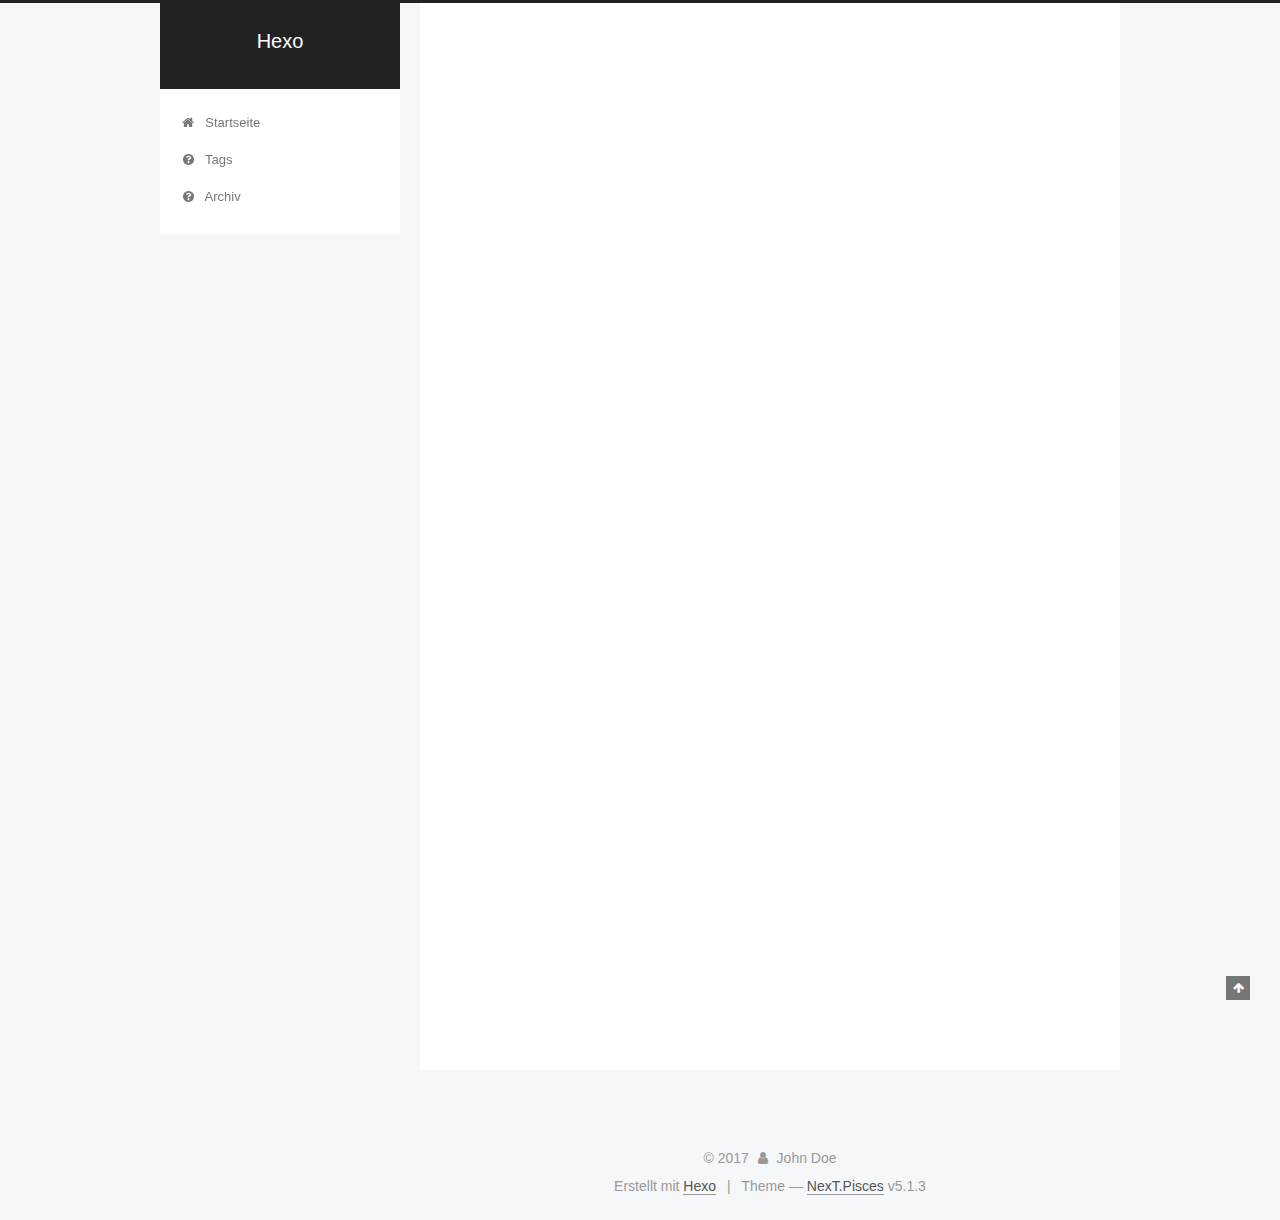
<file: index.html>
<!DOCTYPE html>



  


<html class="theme-next pisces use-motion" lang="">
<head>
  <meta charset="UTF-8"/>
<meta http-equiv="X-UA-Compatible" content="IE=edge" />
<meta name="viewport" content="width=device-width, initial-scale=1, maximum-scale=1"/>
<meta name="theme-color" content="#222">









<meta http-equiv="Cache-Control" content="no-transform" />
<meta http-equiv="Cache-Control" content="no-siteapp" />
















  
  
  <link href="/lib/fancybox/source/jquery.fancybox.css?v=2.1.5" rel="stylesheet" type="text/css" />







<link href="/lib/font-awesome/css/font-awesome.min.css?v=4.6.2" rel="stylesheet" type="text/css" />

<link href="/css/main.css?v=5.1.3" rel="stylesheet" type="text/css" />


  <link rel="apple-touch-icon" sizes="180x180" href="/images/apple-touch-icon-next.png?v=5.1.3">


  <link rel="icon" type="image/png" sizes="32x32" href="/images/favicon-32x32-next.png?v=5.1.3">


  <link rel="icon" type="image/png" sizes="16x16" href="/images/favicon-16x16-next.png?v=5.1.3">


  <link rel="mask-icon" href="/images/logo.svg?v=5.1.3" color="#222">





  <meta name="keywords" content="Hexo, NexT" />










<meta property="og:type" content="website">
<meta property="og:title" content="Hexo">
<meta property="og:url" content="http://yoursite.com/index.html">
<meta property="og:site_name" content="Hexo">
<meta name="twitter:card" content="summary">
<meta name="twitter:title" content="Hexo">



<script type="text/javascript" id="hexo.configurations">
  var NexT = window.NexT || {};
  var CONFIG = {
    root: '/',
    scheme: 'Pisces',
    version: '5.1.3',
    sidebar: {"position":"left","display":"post","offset":12,"b2t":false,"scrollpercent":false,"onmobile":false},
    fancybox: true,
    tabs: true,
    motion: {"enable":true,"async":false,"transition":{"post_block":"fadeIn","post_header":"slideDownIn","post_body":"slideDownIn","coll_header":"slideLeftIn","sidebar":"slideUpIn"}},
    duoshuo: {
      userId: '0',
      author: 'Author'
    },
    algolia: {
      applicationID: '',
      apiKey: '',
      indexName: '',
      hits: {"per_page":10},
      labels: {"input_placeholder":"Search for Posts","hits_empty":"We didn't find any results for the search: ${query}","hits_stats":"${hits} results found in ${time} ms"}
    }
  };
</script>



  <link rel="canonical" href="http://yoursite.com/"/>





  <title>Hexo</title>
  








</head>

<body itemscope itemtype="http://schema.org/WebPage" lang="">

  
  
    
  

  <div class="container sidebar-position-left 
  page-home">
    <div class="headband"></div>

    <header id="header" class="header" itemscope itemtype="http://schema.org/WPHeader">
      <div class="header-inner"><div class="site-brand-wrapper">
  <div class="site-meta ">
    

    <div class="custom-logo-site-title">
      <a href="/"  class="brand" rel="start">
        <span class="logo-line-before"><i></i></span>
        <span class="site-title">Hexo</span>
        <span class="logo-line-after"><i></i></span>
      </a>
    </div>
      
        <p class="site-subtitle"></p>
      
  </div>

  <div class="site-nav-toggle">
    <button>
      <span class="btn-bar"></span>
      <span class="btn-bar"></span>
      <span class="btn-bar"></span>
    </button>
  </div>
</div>

<nav class="site-nav">
  

  
    <ul id="menu" class="menu">
      
        
        <li class="menu-item menu-item-home">
          <a href="/" rel="section">
            
              <i class="menu-item-icon fa fa-fw fa-home"></i> <br />
            
            Startseite
          </a>
        </li>
      
        
        <li class="menu-item menu-item-tags">
          <a href="/tags" rel="section">
            
              <i class="menu-item-icon fa fa-fw fa-question-circle"></i> <br />
            
            Tags
          </a>
        </li>
      
        
        <li class="menu-item menu-item-archives">
          <a href="/archives" rel="section">
            
              <i class="menu-item-icon fa fa-fw fa-question-circle"></i> <br />
            
            Archiv
          </a>
        </li>
      

      
    </ul>
  

  
</nav>



 </div>
    </header>

    <main id="main" class="main">
      <div class="main-inner">
        <div class="content-wrap">
          <div id="content" class="content">
            
  <section id="posts" class="posts-expand">
    
      

  

  
  
  

  <article class="post post-type-normal" itemscope itemtype="http://schema.org/Article">
  
  
  
  <div class="post-block">
    <link itemprop="mainEntityOfPage" href="http://yoursite.com/2017/12/12/hello-world/">

    <span hidden itemprop="author" itemscope itemtype="http://schema.org/Person">
      <meta itemprop="name" content="John Doe">
      <meta itemprop="description" content="">
      <meta itemprop="image" content="/images/avatar.gif">
    </span>

    <span hidden itemprop="publisher" itemscope itemtype="http://schema.org/Organization">
      <meta itemprop="name" content="Hexo">
    </span>

    
      <header class="post-header">

        
        
          <h1 class="post-title" itemprop="name headline">
                
                <a class="post-title-link" href="/2017/12/12/hello-world/" itemprop="url">Hello World</a></h1>
        

        <div class="post-meta">
          <span class="post-time">
            
              <span class="post-meta-item-icon">
                <i class="fa fa-calendar-o"></i>
              </span>
              
                <span class="post-meta-item-text">Veröffentlicht am</span>
              
              <time title="Post created" itemprop="dateCreated datePublished" datetime="2017-12-12T15:44:17+08:00">
                2017-12-12
              </time>
            

            

            
          </span>

          

          
            
          

          
          

          

          

          

        </div>
      </header>
    

    
    
    
    <div class="post-body" itemprop="articleBody">

      
      

      
        
          
            <p>Welcome to <a href="https://hexo.io/" target="_blank" rel="noopener">Hexo</a>! This is your very first post. Check <a href="https://hexo.io/docs/" target="_blank" rel="noopener">documentation</a> for more info. If you get any problems when using Hexo, you can find the answer in <a href="https://hexo.io/docs/troubleshooting.html" target="_blank" rel="noopener">troubleshooting</a> or you can ask me on <a href="https://github.com/hexojs/hexo/issues" target="_blank" rel="noopener">GitHub</a>.</p>
<h2 id="Quick-Start"><a href="#Quick-Start" class="headerlink" title="Quick Start"></a>Quick Start</h2><h3 id="Create-a-new-post"><a href="#Create-a-new-post" class="headerlink" title="Create a new post"></a>Create a new post</h3><figure class="highlight bash"><table><tr><td class="gutter"><pre><span class="line">1</span><br></pre></td><td class="code"><pre><span class="line">$ hexo new <span class="string">"My New Post"</span></span><br></pre></td></tr></table></figure>
<p>More info: <a href="https://hexo.io/docs/writing.html" target="_blank" rel="noopener">Writing</a></p>
<h3 id="Run-server"><a href="#Run-server" class="headerlink" title="Run server"></a>Run server</h3><figure class="highlight bash"><table><tr><td class="gutter"><pre><span class="line">1</span><br></pre></td><td class="code"><pre><span class="line">$ hexo server</span><br></pre></td></tr></table></figure>
<p>More info: <a href="https://hexo.io/docs/server.html" target="_blank" rel="noopener">Server</a></p>
<h3 id="Generate-static-files"><a href="#Generate-static-files" class="headerlink" title="Generate static files"></a>Generate static files</h3><figure class="highlight bash"><table><tr><td class="gutter"><pre><span class="line">1</span><br></pre></td><td class="code"><pre><span class="line">$ hexo generate</span><br></pre></td></tr></table></figure>
<p>More info: <a href="https://hexo.io/docs/generating.html" target="_blank" rel="noopener">Generating</a></p>
<h3 id="Deploy-to-remote-sites"><a href="#Deploy-to-remote-sites" class="headerlink" title="Deploy to remote sites"></a>Deploy to remote sites</h3><figure class="highlight bash"><table><tr><td class="gutter"><pre><span class="line">1</span><br></pre></td><td class="code"><pre><span class="line">$ hexo deploy</span><br></pre></td></tr></table></figure>
<p>More info: <a href="https://hexo.io/docs/deployment.html" target="_blank" rel="noopener">Deployment</a></p>

          
        
      
    </div>
    
    
    

    

    

    

    <footer class="post-footer">
      

      

      

      
      
        <div class="post-eof"></div>
      
    </footer>
  </div>
  
  
  
  </article>


    
  </section>

  


          </div>
          


          

        </div>
        
          
  
  <div class="sidebar-toggle">
    <div class="sidebar-toggle-line-wrap">
      <span class="sidebar-toggle-line sidebar-toggle-line-first"></span>
      <span class="sidebar-toggle-line sidebar-toggle-line-middle"></span>
      <span class="sidebar-toggle-line sidebar-toggle-line-last"></span>
    </div>
  </div>

  <aside id="sidebar" class="sidebar">
    
    <div class="sidebar-inner">

      

      

      <section class="site-overview-wrap sidebar-panel sidebar-panel-active">
        <div class="site-overview">
          <div class="site-author motion-element" itemprop="author" itemscope itemtype="http://schema.org/Person">
            
              <p class="site-author-name" itemprop="name">John Doe</p>
              <p class="site-description motion-element" itemprop="description"></p>
          </div>

          <nav class="site-state motion-element">

            
              <div class="site-state-item site-state-posts">
              
                <a href="/archives">
              
                  <span class="site-state-item-count">1</span>
                  <span class="site-state-item-name">Artikel</span>
                </a>
              </div>
            

            

            

          </nav>

          

          <div class="links-of-author motion-element">
            
          </div>

          
          

          
          

          

        </div>
      </section>

      

      

    </div>
  </aside>


        
      </div>
    </main>

    <footer id="footer" class="footer">
      <div class="footer-inner">
        <div class="copyright">&copy; <span itemprop="copyrightYear">2017</span>
  <span class="with-love">
    <i class="fa fa-user"></i>
  </span>
  <span class="author" itemprop="copyrightHolder">John Doe</span>

  
</div>


  <div class="powered-by">Erstellt mit  <a class="theme-link" target="_blank" href="https://hexo.io">Hexo</a></div>



  <span class="post-meta-divider">|</span>



  <div class="theme-info">Theme &mdash; <a class="theme-link" target="_blank" href="https://github.com/iissnan/hexo-theme-next">NexT.Pisces</a> v5.1.3</div>




        







        
      </div>
    </footer>

    
      <div class="back-to-top">
        <i class="fa fa-arrow-up"></i>
        
      </div>
    

    

  </div>

  

<script type="text/javascript">
  if (Object.prototype.toString.call(window.Promise) !== '[object Function]') {
    window.Promise = null;
  }
</script>









  












  
  
    <script type="text/javascript" src="/lib/jquery/index.js?v=2.1.3"></script>
  

  
  
    <script type="text/javascript" src="/lib/fastclick/lib/fastclick.min.js?v=1.0.6"></script>
  

  
  
    <script type="text/javascript" src="/lib/jquery_lazyload/jquery.lazyload.js?v=1.9.7"></script>
  

  
  
    <script type="text/javascript" src="/lib/velocity/velocity.min.js?v=1.2.1"></script>
  

  
  
    <script type="text/javascript" src="/lib/velocity/velocity.ui.min.js?v=1.2.1"></script>
  

  
  
    <script type="text/javascript" src="/lib/fancybox/source/jquery.fancybox.pack.js?v=2.1.5"></script>
  


  


  <script type="text/javascript" src="/js/src/utils.js?v=5.1.3"></script>

  <script type="text/javascript" src="/js/src/motion.js?v=5.1.3"></script>



  
  


  <script type="text/javascript" src="/js/src/affix.js?v=5.1.3"></script>

  <script type="text/javascript" src="/js/src/schemes/pisces.js?v=5.1.3"></script>



  

  


  <script type="text/javascript" src="/js/src/bootstrap.js?v=5.1.3"></script>



  


  




	





  





  












  





  

  

  

  
  

  

  

  

</body>
</html>
</file>
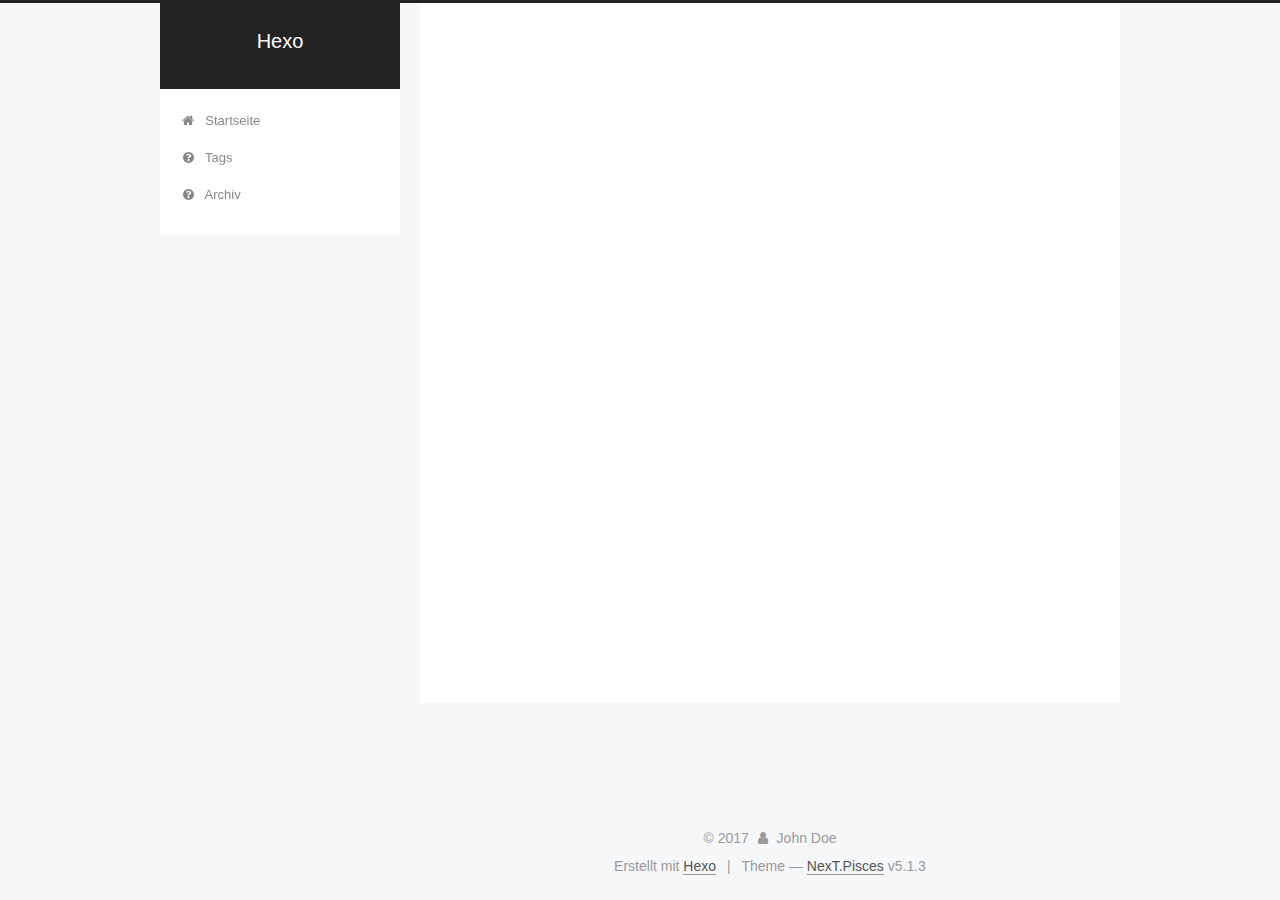
<file: archives/index.html>
<!DOCTYPE html>



  


<html class="theme-next pisces use-motion" lang="">
<head>
  <meta charset="UTF-8"/>
<meta http-equiv="X-UA-Compatible" content="IE=edge" />
<meta name="viewport" content="width=device-width, initial-scale=1, maximum-scale=1"/>
<meta name="theme-color" content="#222">









<meta http-equiv="Cache-Control" content="no-transform" />
<meta http-equiv="Cache-Control" content="no-siteapp" />
















  
  
  <link href="/lib/fancybox/source/jquery.fancybox.css?v=2.1.5" rel="stylesheet" type="text/css" />







<link href="/lib/font-awesome/css/font-awesome.min.css?v=4.6.2" rel="stylesheet" type="text/css" />

<link href="/css/main.css?v=5.1.3" rel="stylesheet" type="text/css" />


  <link rel="apple-touch-icon" sizes="180x180" href="/images/apple-touch-icon-next.png?v=5.1.3">


  <link rel="icon" type="image/png" sizes="32x32" href="/images/favicon-32x32-next.png?v=5.1.3">


  <link rel="icon" type="image/png" sizes="16x16" href="/images/favicon-16x16-next.png?v=5.1.3">


  <link rel="mask-icon" href="/images/logo.svg?v=5.1.3" color="#222">





  <meta name="keywords" content="Hexo, NexT" />










<meta property="og:type" content="website">
<meta property="og:title" content="Hexo">
<meta property="og:url" content="http://yoursite.com/archives/index.html">
<meta property="og:site_name" content="Hexo">
<meta name="twitter:card" content="summary">
<meta name="twitter:title" content="Hexo">



<script type="text/javascript" id="hexo.configurations">
  var NexT = window.NexT || {};
  var CONFIG = {
    root: '/',
    scheme: 'Pisces',
    version: '5.1.3',
    sidebar: {"position":"left","display":"post","offset":12,"b2t":false,"scrollpercent":false,"onmobile":false},
    fancybox: true,
    tabs: true,
    motion: {"enable":true,"async":false,"transition":{"post_block":"fadeIn","post_header":"slideDownIn","post_body":"slideDownIn","coll_header":"slideLeftIn","sidebar":"slideUpIn"}},
    duoshuo: {
      userId: '0',
      author: 'Author'
    },
    algolia: {
      applicationID: '',
      apiKey: '',
      indexName: '',
      hits: {"per_page":10},
      labels: {"input_placeholder":"Search for Posts","hits_empty":"We didn't find any results for the search: ${query}","hits_stats":"${hits} results found in ${time} ms"}
    }
  };
</script>



  <link rel="canonical" href="http://yoursite.com/archives/"/>





  <title>Archiv | Hexo</title>
  








</head>

<body itemscope itemtype="http://schema.org/WebPage" lang="">

  
  
    
  

  <div class="container sidebar-position-left page-archive">
    <div class="headband"></div>

    <header id="header" class="header" itemscope itemtype="http://schema.org/WPHeader">
      <div class="header-inner"><div class="site-brand-wrapper">
  <div class="site-meta ">
    

    <div class="custom-logo-site-title">
      <a href="/"  class="brand" rel="start">
        <span class="logo-line-before"><i></i></span>
        <span class="site-title">Hexo</span>
        <span class="logo-line-after"><i></i></span>
      </a>
    </div>
      
        <p class="site-subtitle"></p>
      
  </div>

  <div class="site-nav-toggle">
    <button>
      <span class="btn-bar"></span>
      <span class="btn-bar"></span>
      <span class="btn-bar"></span>
    </button>
  </div>
</div>

<nav class="site-nav">
  

  
    <ul id="menu" class="menu">
      
        
        <li class="menu-item menu-item-home">
          <a href="/" rel="section">
            
              <i class="menu-item-icon fa fa-fw fa-home"></i> <br />
            
            Startseite
          </a>
        </li>
      
        
        <li class="menu-item menu-item-tags">
          <a href="/tags" rel="section">
            
              <i class="menu-item-icon fa fa-fw fa-question-circle"></i> <br />
            
            Tags
          </a>
        </li>
      
        
        <li class="menu-item menu-item-archives">
          <a href="/archives" rel="section">
            
              <i class="menu-item-icon fa fa-fw fa-question-circle"></i> <br />
            
            Archiv
          </a>
        </li>
      

      
    </ul>
  

  
</nav>



 </div>
    </header>

    <main id="main" class="main">
      <div class="main-inner">
        <div class="content-wrap">
          <div id="content" class="content">
            

  
  
  
  <div class="post-block archive">
    <div id="posts" class="posts-collapse">
      <span class="archive-move-on"></span>

      <span class="archive-page-counter">
        
        
        
          
        
        Öhm..! Ein Artikel. Bleib dran.
      </span>

      

        
        
        

        
          
          <div class="collection-title">
            <h1 class="archive-year" id="archive-year-2017">2017</h1>
          </div>
        
        

        

  <article class="post post-type-normal" itemscope itemtype="http://schema.org/Article">
    <header class="post-header">

      <h2 class="post-title">
        
            <a class="post-title-link" href="/2017/12/12/hello-world/" itemprop="url">
              
                <span itemprop="name">Hello World</span>
              
            </a>
        
      </h2>

      <div class="post-meta">
        <time class="post-time" itemprop="dateCreated"
              datetime="2017-12-12T15:44:17+08:00"
              content="2017-12-12" >
          12-12
        </time>
      </div>

    </header>
  </article>



      

    </div>
  </div>
  
  
  

  



          </div>
          


          

        </div>
        
          
  
  <div class="sidebar-toggle">
    <div class="sidebar-toggle-line-wrap">
      <span class="sidebar-toggle-line sidebar-toggle-line-first"></span>
      <span class="sidebar-toggle-line sidebar-toggle-line-middle"></span>
      <span class="sidebar-toggle-line sidebar-toggle-line-last"></span>
    </div>
  </div>

  <aside id="sidebar" class="sidebar">
    
    <div class="sidebar-inner">

      

      

      <section class="site-overview-wrap sidebar-panel sidebar-panel-active">
        <div class="site-overview">
          <div class="site-author motion-element" itemprop="author" itemscope itemtype="http://schema.org/Person">
            
              <p class="site-author-name" itemprop="name">John Doe</p>
              <p class="site-description motion-element" itemprop="description"></p>
          </div>

          <nav class="site-state motion-element">

            
              <div class="site-state-item site-state-posts">
              
                <a href="/archives">
              
                  <span class="site-state-item-count">1</span>
                  <span class="site-state-item-name">Artikel</span>
                </a>
              </div>
            

            

            

          </nav>

          

          <div class="links-of-author motion-element">
            
          </div>

          
          

          
          

          

        </div>
      </section>

      

      

    </div>
  </aside>


        
      </div>
    </main>

    <footer id="footer" class="footer">
      <div class="footer-inner">
        <div class="copyright">&copy; <span itemprop="copyrightYear">2017</span>
  <span class="with-love">
    <i class="fa fa-user"></i>
  </span>
  <span class="author" itemprop="copyrightHolder">John Doe</span>

  
</div>


  <div class="powered-by">Erstellt mit  <a class="theme-link" target="_blank" href="https://hexo.io">Hexo</a></div>



  <span class="post-meta-divider">|</span>



  <div class="theme-info">Theme &mdash; <a class="theme-link" target="_blank" href="https://github.com/iissnan/hexo-theme-next">NexT.Pisces</a> v5.1.3</div>




        







        
      </div>
    </footer>

    
      <div class="back-to-top">
        <i class="fa fa-arrow-up"></i>
        
      </div>
    

    

  </div>

  

<script type="text/javascript">
  if (Object.prototype.toString.call(window.Promise) !== '[object Function]') {
    window.Promise = null;
  }
</script>









  












  
  
    <script type="text/javascript" src="/lib/jquery/index.js?v=2.1.3"></script>
  

  
  
    <script type="text/javascript" src="/lib/fastclick/lib/fastclick.min.js?v=1.0.6"></script>
  

  
  
    <script type="text/javascript" src="/lib/jquery_lazyload/jquery.lazyload.js?v=1.9.7"></script>
  

  
  
    <script type="text/javascript" src="/lib/velocity/velocity.min.js?v=1.2.1"></script>
  

  
  
    <script type="text/javascript" src="/lib/velocity/velocity.ui.min.js?v=1.2.1"></script>
  

  
  
    <script type="text/javascript" src="/lib/fancybox/source/jquery.fancybox.pack.js?v=2.1.5"></script>
  


  


  <script type="text/javascript" src="/js/src/utils.js?v=5.1.3"></script>

  <script type="text/javascript" src="/js/src/motion.js?v=5.1.3"></script>



  
  


  <script type="text/javascript" src="/js/src/affix.js?v=5.1.3"></script>

  <script type="text/javascript" src="/js/src/schemes/pisces.js?v=5.1.3"></script>



  

  


  <script type="text/javascript" src="/js/src/bootstrap.js?v=5.1.3"></script>



  


  




	





  





  












  





  

  

  

  
  

  

  

  

</body>
</html>
</file>
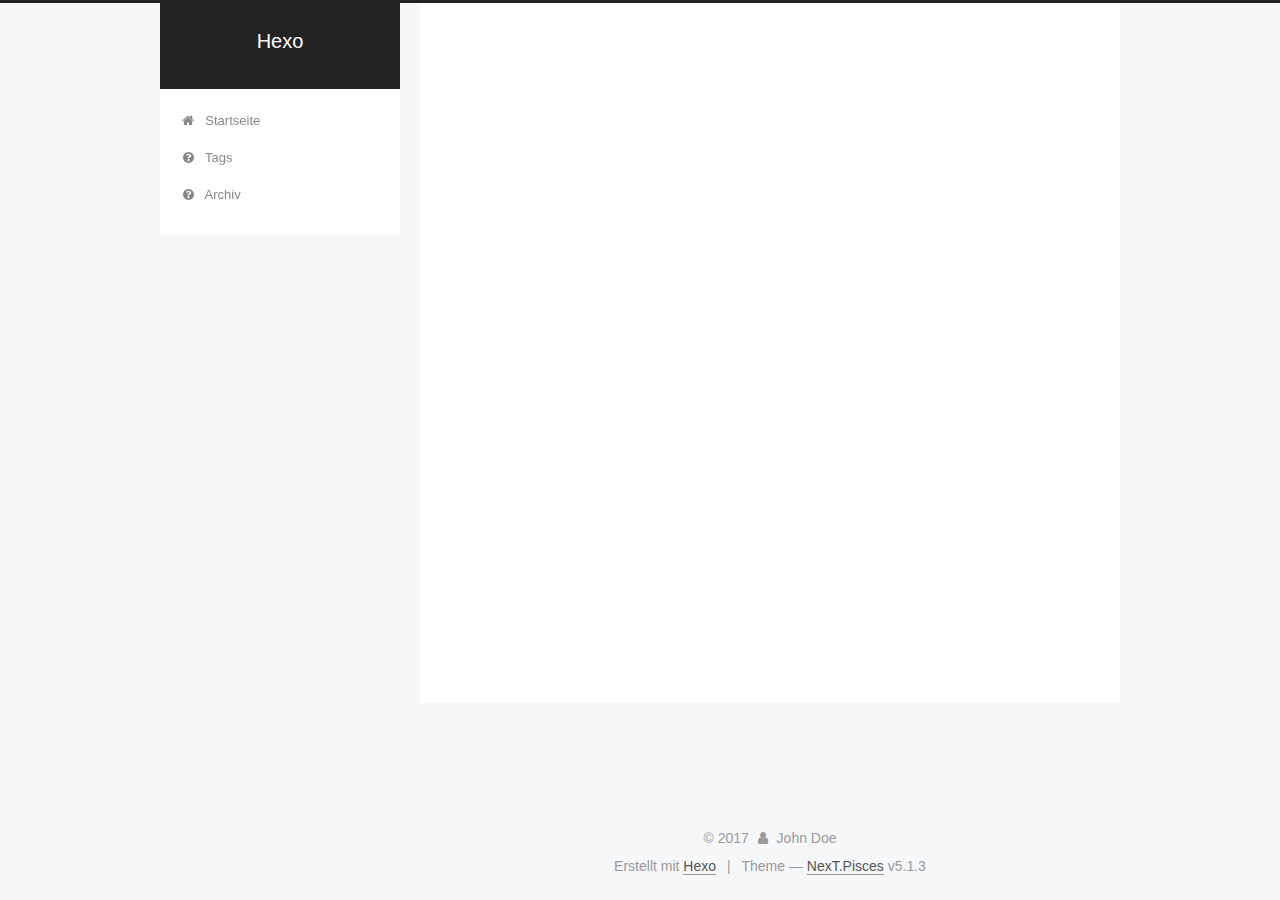
<file: archives/2017/index.html>
<!DOCTYPE html>



  


<html class="theme-next pisces use-motion" lang="">
<head>
  <meta charset="UTF-8"/>
<meta http-equiv="X-UA-Compatible" content="IE=edge" />
<meta name="viewport" content="width=device-width, initial-scale=1, maximum-scale=1"/>
<meta name="theme-color" content="#222">









<meta http-equiv="Cache-Control" content="no-transform" />
<meta http-equiv="Cache-Control" content="no-siteapp" />
















  
  
  <link href="/lib/fancybox/source/jquery.fancybox.css?v=2.1.5" rel="stylesheet" type="text/css" />







<link href="/lib/font-awesome/css/font-awesome.min.css?v=4.6.2" rel="stylesheet" type="text/css" />

<link href="/css/main.css?v=5.1.3" rel="stylesheet" type="text/css" />


  <link rel="apple-touch-icon" sizes="180x180" href="/images/apple-touch-icon-next.png?v=5.1.3">


  <link rel="icon" type="image/png" sizes="32x32" href="/images/favicon-32x32-next.png?v=5.1.3">


  <link rel="icon" type="image/png" sizes="16x16" href="/images/favicon-16x16-next.png?v=5.1.3">


  <link rel="mask-icon" href="/images/logo.svg?v=5.1.3" color="#222">





  <meta name="keywords" content="Hexo, NexT" />










<meta property="og:type" content="website">
<meta property="og:title" content="Hexo">
<meta property="og:url" content="http://yoursite.com/archives/2017/index.html">
<meta property="og:site_name" content="Hexo">
<meta name="twitter:card" content="summary">
<meta name="twitter:title" content="Hexo">



<script type="text/javascript" id="hexo.configurations">
  var NexT = window.NexT || {};
  var CONFIG = {
    root: '/',
    scheme: 'Pisces',
    version: '5.1.3',
    sidebar: {"position":"left","display":"post","offset":12,"b2t":false,"scrollpercent":false,"onmobile":false},
    fancybox: true,
    tabs: true,
    motion: {"enable":true,"async":false,"transition":{"post_block":"fadeIn","post_header":"slideDownIn","post_body":"slideDownIn","coll_header":"slideLeftIn","sidebar":"slideUpIn"}},
    duoshuo: {
      userId: '0',
      author: 'Author'
    },
    algolia: {
      applicationID: '',
      apiKey: '',
      indexName: '',
      hits: {"per_page":10},
      labels: {"input_placeholder":"Search for Posts","hits_empty":"We didn't find any results for the search: ${query}","hits_stats":"${hits} results found in ${time} ms"}
    }
  };
</script>



  <link rel="canonical" href="http://yoursite.com/archives/2017/"/>





  <title>Archiv | Hexo</title>
  








</head>

<body itemscope itemtype="http://schema.org/WebPage" lang="">

  
  
    
  

  <div class="container sidebar-position-left page-archive">
    <div class="headband"></div>

    <header id="header" class="header" itemscope itemtype="http://schema.org/WPHeader">
      <div class="header-inner"><div class="site-brand-wrapper">
  <div class="site-meta ">
    

    <div class="custom-logo-site-title">
      <a href="/"  class="brand" rel="start">
        <span class="logo-line-before"><i></i></span>
        <span class="site-title">Hexo</span>
        <span class="logo-line-after"><i></i></span>
      </a>
    </div>
      
        <p class="site-subtitle"></p>
      
  </div>

  <div class="site-nav-toggle">
    <button>
      <span class="btn-bar"></span>
      <span class="btn-bar"></span>
      <span class="btn-bar"></span>
    </button>
  </div>
</div>

<nav class="site-nav">
  

  
    <ul id="menu" class="menu">
      
        
        <li class="menu-item menu-item-home">
          <a href="/" rel="section">
            
              <i class="menu-item-icon fa fa-fw fa-home"></i> <br />
            
            Startseite
          </a>
        </li>
      
        
        <li class="menu-item menu-item-tags">
          <a href="/tags" rel="section">
            
              <i class="menu-item-icon fa fa-fw fa-question-circle"></i> <br />
            
            Tags
          </a>
        </li>
      
        
        <li class="menu-item menu-item-archives">
          <a href="/archives" rel="section">
            
              <i class="menu-item-icon fa fa-fw fa-question-circle"></i> <br />
            
            Archiv
          </a>
        </li>
      

      
    </ul>
  

  
</nav>



 </div>
    </header>

    <main id="main" class="main">
      <div class="main-inner">
        <div class="content-wrap">
          <div id="content" class="content">
            

  
  
  
  <div class="post-block archive">
    <div id="posts" class="posts-collapse">
      <span class="archive-move-on"></span>

      <span class="archive-page-counter">
        
        
        
          
        
        Öhm..! Ein Artikel. Bleib dran.
      </span>

      

        
        
        

        
          
          <div class="collection-title">
            <h1 class="archive-year" id="archive-year-2017">2017</h1>
          </div>
        
        

        

  <article class="post post-type-normal" itemscope itemtype="http://schema.org/Article">
    <header class="post-header">

      <h2 class="post-title">
        
            <a class="post-title-link" href="/2017/12/12/hello-world/" itemprop="url">
              
                <span itemprop="name">Hello World</span>
              
            </a>
        
      </h2>

      <div class="post-meta">
        <time class="post-time" itemprop="dateCreated"
              datetime="2017-12-12T15:44:17+08:00"
              content="2017-12-12" >
          12-12
        </time>
      </div>

    </header>
  </article>



      

    </div>
  </div>
  
  
  

  



          </div>
          


          

        </div>
        
          
  
  <div class="sidebar-toggle">
    <div class="sidebar-toggle-line-wrap">
      <span class="sidebar-toggle-line sidebar-toggle-line-first"></span>
      <span class="sidebar-toggle-line sidebar-toggle-line-middle"></span>
      <span class="sidebar-toggle-line sidebar-toggle-line-last"></span>
    </div>
  </div>

  <aside id="sidebar" class="sidebar">
    
    <div class="sidebar-inner">

      

      

      <section class="site-overview-wrap sidebar-panel sidebar-panel-active">
        <div class="site-overview">
          <div class="site-author motion-element" itemprop="author" itemscope itemtype="http://schema.org/Person">
            
              <p class="site-author-name" itemprop="name">John Doe</p>
              <p class="site-description motion-element" itemprop="description"></p>
          </div>

          <nav class="site-state motion-element">

            
              <div class="site-state-item site-state-posts">
              
                <a href="/archives">
              
                  <span class="site-state-item-count">1</span>
                  <span class="site-state-item-name">Artikel</span>
                </a>
              </div>
            

            

            

          </nav>

          

          <div class="links-of-author motion-element">
            
          </div>

          
          

          
          

          

        </div>
      </section>

      

      

    </div>
  </aside>


        
      </div>
    </main>

    <footer id="footer" class="footer">
      <div class="footer-inner">
        <div class="copyright">&copy; <span itemprop="copyrightYear">2017</span>
  <span class="with-love">
    <i class="fa fa-user"></i>
  </span>
  <span class="author" itemprop="copyrightHolder">John Doe</span>

  
</div>


  <div class="powered-by">Erstellt mit  <a class="theme-link" target="_blank" href="https://hexo.io">Hexo</a></div>



  <span class="post-meta-divider">|</span>



  <div class="theme-info">Theme &mdash; <a class="theme-link" target="_blank" href="https://github.com/iissnan/hexo-theme-next">NexT.Pisces</a> v5.1.3</div>




        







        
      </div>
    </footer>

    
      <div class="back-to-top">
        <i class="fa fa-arrow-up"></i>
        
      </div>
    

    

  </div>

  

<script type="text/javascript">
  if (Object.prototype.toString.call(window.Promise) !== '[object Function]') {
    window.Promise = null;
  }
</script>









  












  
  
    <script type="text/javascript" src="/lib/jquery/index.js?v=2.1.3"></script>
  

  
  
    <script type="text/javascript" src="/lib/fastclick/lib/fastclick.min.js?v=1.0.6"></script>
  

  
  
    <script type="text/javascript" src="/lib/jquery_lazyload/jquery.lazyload.js?v=1.9.7"></script>
  

  
  
    <script type="text/javascript" src="/lib/velocity/velocity.min.js?v=1.2.1"></script>
  

  
  
    <script type="text/javascript" src="/lib/velocity/velocity.ui.min.js?v=1.2.1"></script>
  

  
  
    <script type="text/javascript" src="/lib/fancybox/source/jquery.fancybox.pack.js?v=2.1.5"></script>
  


  


  <script type="text/javascript" src="/js/src/utils.js?v=5.1.3"></script>

  <script type="text/javascript" src="/js/src/motion.js?v=5.1.3"></script>



  
  


  <script type="text/javascript" src="/js/src/affix.js?v=5.1.3"></script>

  <script type="text/javascript" src="/js/src/schemes/pisces.js?v=5.1.3"></script>



  

  


  <script type="text/javascript" src="/js/src/bootstrap.js?v=5.1.3"></script>



  


  




	





  





  












  





  

  

  

  
  

  

  

  

</body>
</html>
</file>
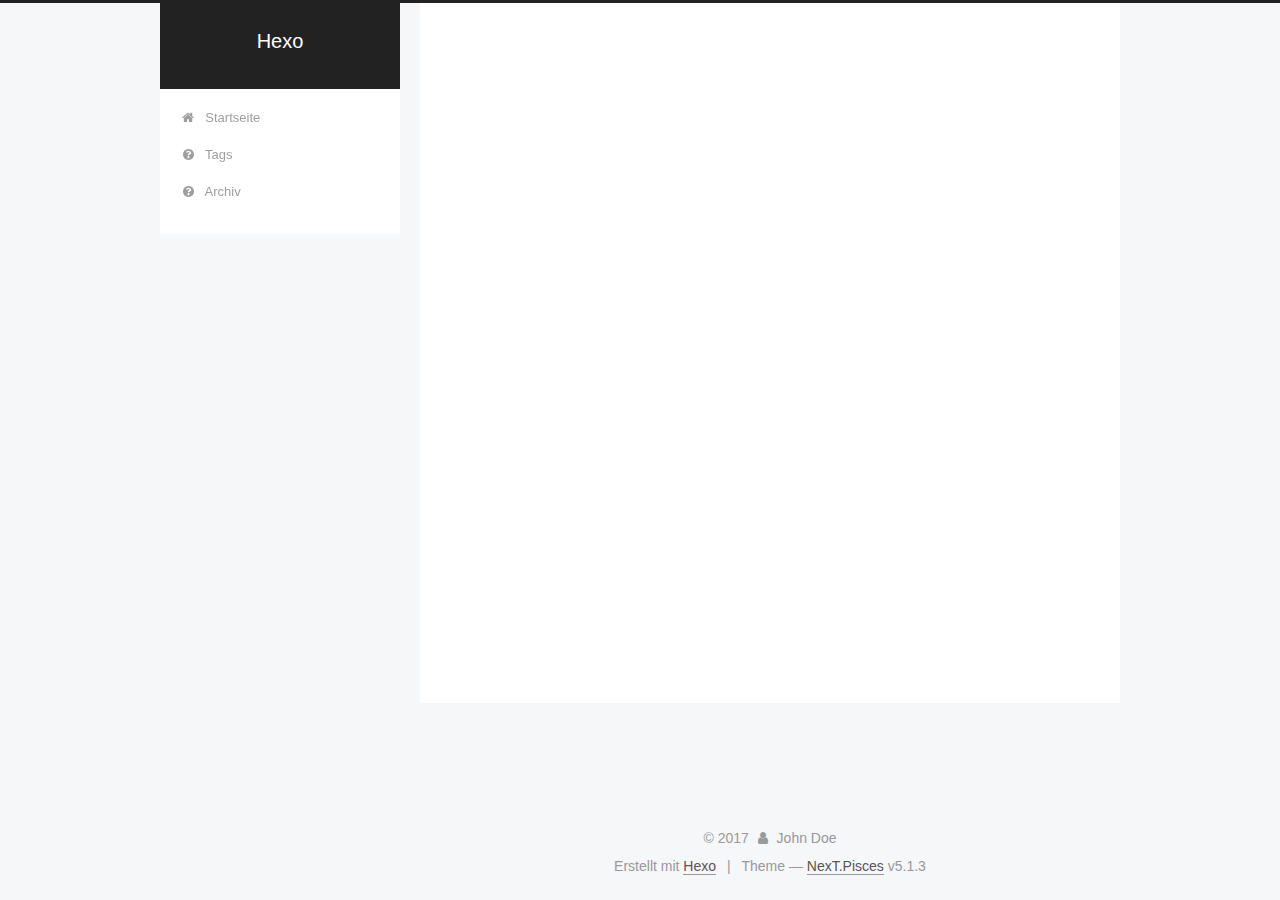
<file: archives/2017/12/index.html>
<!DOCTYPE html>



  


<html class="theme-next pisces use-motion" lang="">
<head>
  <meta charset="UTF-8"/>
<meta http-equiv="X-UA-Compatible" content="IE=edge" />
<meta name="viewport" content="width=device-width, initial-scale=1, maximum-scale=1"/>
<meta name="theme-color" content="#222">









<meta http-equiv="Cache-Control" content="no-transform" />
<meta http-equiv="Cache-Control" content="no-siteapp" />
















  
  
  <link href="/lib/fancybox/source/jquery.fancybox.css?v=2.1.5" rel="stylesheet" type="text/css" />







<link href="/lib/font-awesome/css/font-awesome.min.css?v=4.6.2" rel="stylesheet" type="text/css" />

<link href="/css/main.css?v=5.1.3" rel="stylesheet" type="text/css" />


  <link rel="apple-touch-icon" sizes="180x180" href="/images/apple-touch-icon-next.png?v=5.1.3">


  <link rel="icon" type="image/png" sizes="32x32" href="/images/favicon-32x32-next.png?v=5.1.3">


  <link rel="icon" type="image/png" sizes="16x16" href="/images/favicon-16x16-next.png?v=5.1.3">


  <link rel="mask-icon" href="/images/logo.svg?v=5.1.3" color="#222">





  <meta name="keywords" content="Hexo, NexT" />










<meta property="og:type" content="website">
<meta property="og:title" content="Hexo">
<meta property="og:url" content="http://yoursite.com/archives/2017/12/index.html">
<meta property="og:site_name" content="Hexo">
<meta name="twitter:card" content="summary">
<meta name="twitter:title" content="Hexo">



<script type="text/javascript" id="hexo.configurations">
  var NexT = window.NexT || {};
  var CONFIG = {
    root: '/',
    scheme: 'Pisces',
    version: '5.1.3',
    sidebar: {"position":"left","display":"post","offset":12,"b2t":false,"scrollpercent":false,"onmobile":false},
    fancybox: true,
    tabs: true,
    motion: {"enable":true,"async":false,"transition":{"post_block":"fadeIn","post_header":"slideDownIn","post_body":"slideDownIn","coll_header":"slideLeftIn","sidebar":"slideUpIn"}},
    duoshuo: {
      userId: '0',
      author: 'Author'
    },
    algolia: {
      applicationID: '',
      apiKey: '',
      indexName: '',
      hits: {"per_page":10},
      labels: {"input_placeholder":"Search for Posts","hits_empty":"We didn't find any results for the search: ${query}","hits_stats":"${hits} results found in ${time} ms"}
    }
  };
</script>



  <link rel="canonical" href="http://yoursite.com/archives/2017/12/"/>





  <title>Archiv | Hexo</title>
  








</head>

<body itemscope itemtype="http://schema.org/WebPage" lang="">

  
  
    
  

  <div class="container sidebar-position-left page-archive">
    <div class="headband"></div>

    <header id="header" class="header" itemscope itemtype="http://schema.org/WPHeader">
      <div class="header-inner"><div class="site-brand-wrapper">
  <div class="site-meta ">
    

    <div class="custom-logo-site-title">
      <a href="/"  class="brand" rel="start">
        <span class="logo-line-before"><i></i></span>
        <span class="site-title">Hexo</span>
        <span class="logo-line-after"><i></i></span>
      </a>
    </div>
      
        <p class="site-subtitle"></p>
      
  </div>

  <div class="site-nav-toggle">
    <button>
      <span class="btn-bar"></span>
      <span class="btn-bar"></span>
      <span class="btn-bar"></span>
    </button>
  </div>
</div>

<nav class="site-nav">
  

  
    <ul id="menu" class="menu">
      
        
        <li class="menu-item menu-item-home">
          <a href="/" rel="section">
            
              <i class="menu-item-icon fa fa-fw fa-home"></i> <br />
            
            Startseite
          </a>
        </li>
      
        
        <li class="menu-item menu-item-tags">
          <a href="/tags" rel="section">
            
              <i class="menu-item-icon fa fa-fw fa-question-circle"></i> <br />
            
            Tags
          </a>
        </li>
      
        
        <li class="menu-item menu-item-archives">
          <a href="/archives" rel="section">
            
              <i class="menu-item-icon fa fa-fw fa-question-circle"></i> <br />
            
            Archiv
          </a>
        </li>
      

      
    </ul>
  

  
</nav>



 </div>
    </header>

    <main id="main" class="main">
      <div class="main-inner">
        <div class="content-wrap">
          <div id="content" class="content">
            

  
  
  
  <div class="post-block archive">
    <div id="posts" class="posts-collapse">
      <span class="archive-move-on"></span>

      <span class="archive-page-counter">
        
        
        
          
        
        Öhm..! Ein Artikel. Bleib dran.
      </span>

      

        
        
        

        
          
          <div class="collection-title">
            <h1 class="archive-year" id="archive-year-2017">2017</h1>
          </div>
        
        

        

  <article class="post post-type-normal" itemscope itemtype="http://schema.org/Article">
    <header class="post-header">

      <h2 class="post-title">
        
            <a class="post-title-link" href="/2017/12/12/hello-world/" itemprop="url">
              
                <span itemprop="name">Hello World</span>
              
            </a>
        
      </h2>

      <div class="post-meta">
        <time class="post-time" itemprop="dateCreated"
              datetime="2017-12-12T15:44:17+08:00"
              content="2017-12-12" >
          12-12
        </time>
      </div>

    </header>
  </article>



      

    </div>
  </div>
  
  
  

  



          </div>
          


          

        </div>
        
          
  
  <div class="sidebar-toggle">
    <div class="sidebar-toggle-line-wrap">
      <span class="sidebar-toggle-line sidebar-toggle-line-first"></span>
      <span class="sidebar-toggle-line sidebar-toggle-line-middle"></span>
      <span class="sidebar-toggle-line sidebar-toggle-line-last"></span>
    </div>
  </div>

  <aside id="sidebar" class="sidebar">
    
    <div class="sidebar-inner">

      

      

      <section class="site-overview-wrap sidebar-panel sidebar-panel-active">
        <div class="site-overview">
          <div class="site-author motion-element" itemprop="author" itemscope itemtype="http://schema.org/Person">
            
              <p class="site-author-name" itemprop="name">John Doe</p>
              <p class="site-description motion-element" itemprop="description"></p>
          </div>

          <nav class="site-state motion-element">

            
              <div class="site-state-item site-state-posts">
              
                <a href="/archives">
              
                  <span class="site-state-item-count">1</span>
                  <span class="site-state-item-name">Artikel</span>
                </a>
              </div>
            

            

            

          </nav>

          

          <div class="links-of-author motion-element">
            
          </div>

          
          

          
          

          

        </div>
      </section>

      

      

    </div>
  </aside>


        
      </div>
    </main>

    <footer id="footer" class="footer">
      <div class="footer-inner">
        <div class="copyright">&copy; <span itemprop="copyrightYear">2017</span>
  <span class="with-love">
    <i class="fa fa-user"></i>
  </span>
  <span class="author" itemprop="copyrightHolder">John Doe</span>

  
</div>


  <div class="powered-by">Erstellt mit  <a class="theme-link" target="_blank" href="https://hexo.io">Hexo</a></div>



  <span class="post-meta-divider">|</span>



  <div class="theme-info">Theme &mdash; <a class="theme-link" target="_blank" href="https://github.com/iissnan/hexo-theme-next">NexT.Pisces</a> v5.1.3</div>




        







        
      </div>
    </footer>

    
      <div class="back-to-top">
        <i class="fa fa-arrow-up"></i>
        
      </div>
    

    

  </div>

  

<script type="text/javascript">
  if (Object.prototype.toString.call(window.Promise) !== '[object Function]') {
    window.Promise = null;
  }
</script>









  












  
  
    <script type="text/javascript" src="/lib/jquery/index.js?v=2.1.3"></script>
  

  
  
    <script type="text/javascript" src="/lib/fastclick/lib/fastclick.min.js?v=1.0.6"></script>
  

  
  
    <script type="text/javascript" src="/lib/jquery_lazyload/jquery.lazyload.js?v=1.9.7"></script>
  

  
  
    <script type="text/javascript" src="/lib/velocity/velocity.min.js?v=1.2.1"></script>
  

  
  
    <script type="text/javascript" src="/lib/velocity/velocity.ui.min.js?v=1.2.1"></script>
  

  
  
    <script type="text/javascript" src="/lib/fancybox/source/jquery.fancybox.pack.js?v=2.1.5"></script>
  


  


  <script type="text/javascript" src="/js/src/utils.js?v=5.1.3"></script>

  <script type="text/javascript" src="/js/src/motion.js?v=5.1.3"></script>



  
  


  <script type="text/javascript" src="/js/src/affix.js?v=5.1.3"></script>

  <script type="text/javascript" src="/js/src/schemes/pisces.js?v=5.1.3"></script>



  

  


  <script type="text/javascript" src="/js/src/bootstrap.js?v=5.1.3"></script>



  


  




	





  





  












  





  

  

  

  
  

  

  

  

</body>
</html>
</file>
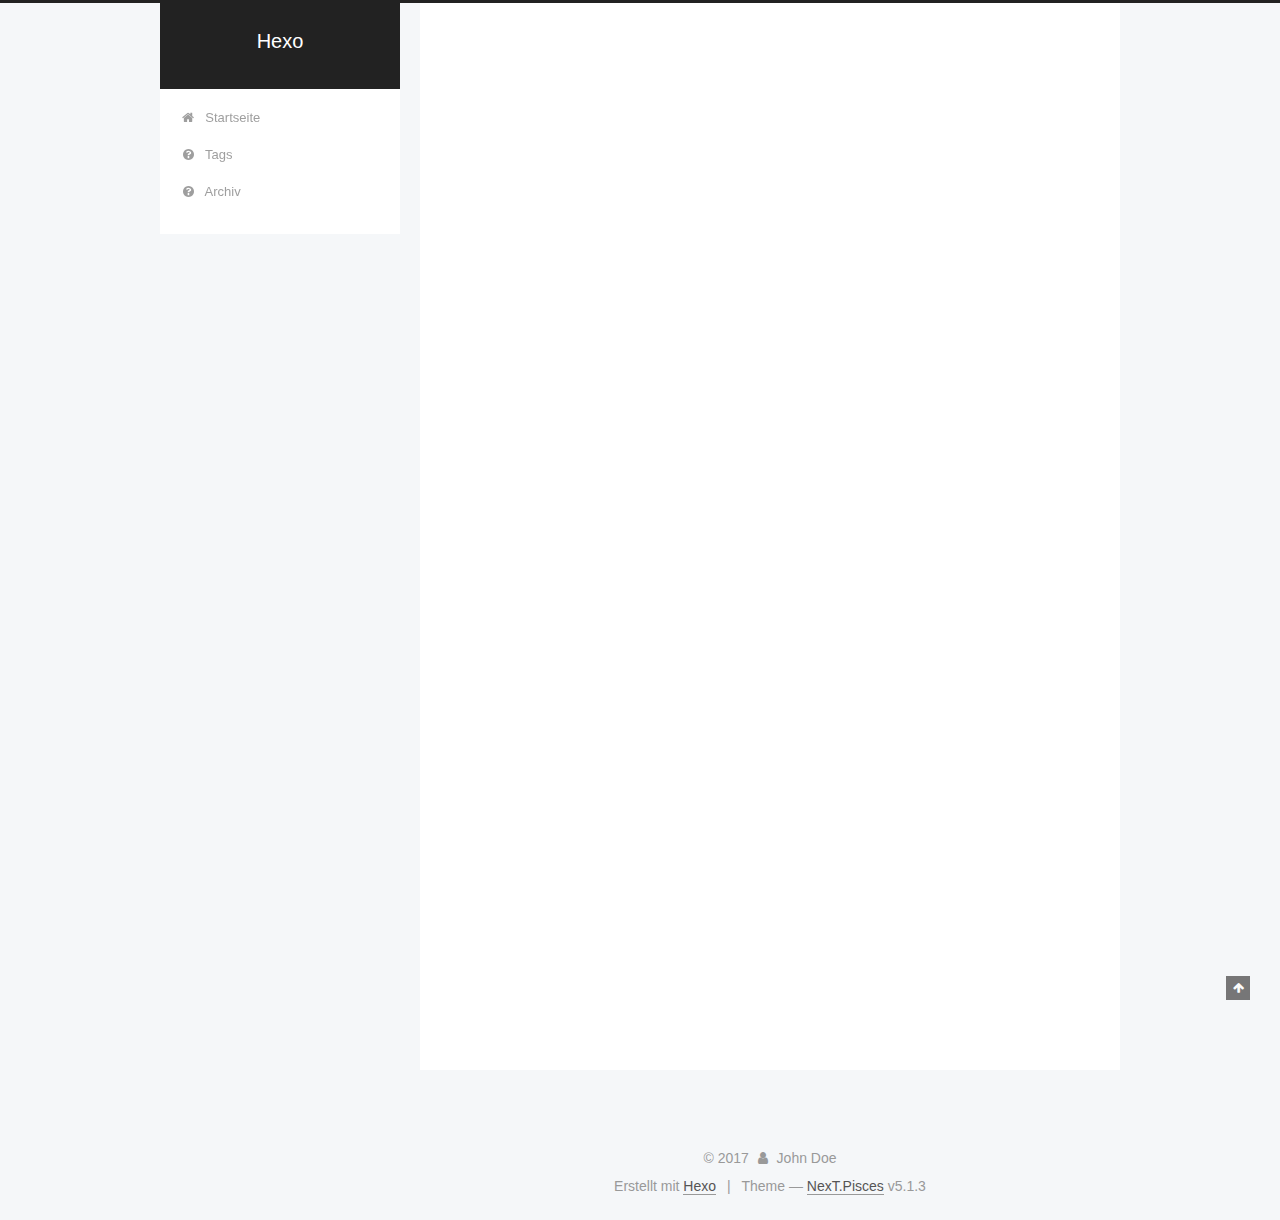
<file: 2017/12/12/hello-world/index.html>
<!DOCTYPE html>



  


<html class="theme-next pisces use-motion" lang="">
<head>
  <meta charset="UTF-8"/>
<meta http-equiv="X-UA-Compatible" content="IE=edge" />
<meta name="viewport" content="width=device-width, initial-scale=1, maximum-scale=1"/>
<meta name="theme-color" content="#222">









<meta http-equiv="Cache-Control" content="no-transform" />
<meta http-equiv="Cache-Control" content="no-siteapp" />
















  
  
  <link href="/lib/fancybox/source/jquery.fancybox.css?v=2.1.5" rel="stylesheet" type="text/css" />







<link href="/lib/font-awesome/css/font-awesome.min.css?v=4.6.2" rel="stylesheet" type="text/css" />

<link href="/css/main.css?v=5.1.3" rel="stylesheet" type="text/css" />


  <link rel="apple-touch-icon" sizes="180x180" href="/images/apple-touch-icon-next.png?v=5.1.3">


  <link rel="icon" type="image/png" sizes="32x32" href="/images/favicon-32x32-next.png?v=5.1.3">


  <link rel="icon" type="image/png" sizes="16x16" href="/images/favicon-16x16-next.png?v=5.1.3">


  <link rel="mask-icon" href="/images/logo.svg?v=5.1.3" color="#222">





  <meta name="keywords" content="Hexo, NexT" />










<meta name="description" content="Welcome to Hexo! This is your very first post. Check documentation for more info. If you get any problems when using Hexo, you can find the answer in troubleshooting or you can ask me on GitHub. Quick">
<meta property="og:type" content="article">
<meta property="og:title" content="Hello World">
<meta property="og:url" content="http://yoursite.com/2017/12/12/hello-world/index.html">
<meta property="og:site_name" content="Hexo">
<meta property="og:description" content="Welcome to Hexo! This is your very first post. Check documentation for more info. If you get any problems when using Hexo, you can find the answer in troubleshooting or you can ask me on GitHub. Quick">
<meta property="og:updated_time" content="2017-12-12T07:44:17.501Z">
<meta name="twitter:card" content="summary">
<meta name="twitter:title" content="Hello World">
<meta name="twitter:description" content="Welcome to Hexo! This is your very first post. Check documentation for more info. If you get any problems when using Hexo, you can find the answer in troubleshooting or you can ask me on GitHub. Quick">



<script type="text/javascript" id="hexo.configurations">
  var NexT = window.NexT || {};
  var CONFIG = {
    root: '/',
    scheme: 'Pisces',
    version: '5.1.3',
    sidebar: {"position":"left","display":"post","offset":12,"b2t":false,"scrollpercent":false,"onmobile":false},
    fancybox: true,
    tabs: true,
    motion: {"enable":true,"async":false,"transition":{"post_block":"fadeIn","post_header":"slideDownIn","post_body":"slideDownIn","coll_header":"slideLeftIn","sidebar":"slideUpIn"}},
    duoshuo: {
      userId: '0',
      author: 'Author'
    },
    algolia: {
      applicationID: '',
      apiKey: '',
      indexName: '',
      hits: {"per_page":10},
      labels: {"input_placeholder":"Search for Posts","hits_empty":"We didn't find any results for the search: ${query}","hits_stats":"${hits} results found in ${time} ms"}
    }
  };
</script>



  <link rel="canonical" href="http://yoursite.com/2017/12/12/hello-world/"/>





  <title>Hello World | Hexo</title>
  








</head>

<body itemscope itemtype="http://schema.org/WebPage" lang="">

  
  
    
  

  <div class="container sidebar-position-left page-post-detail">
    <div class="headband"></div>

    <header id="header" class="header" itemscope itemtype="http://schema.org/WPHeader">
      <div class="header-inner"><div class="site-brand-wrapper">
  <div class="site-meta ">
    

    <div class="custom-logo-site-title">
      <a href="/"  class="brand" rel="start">
        <span class="logo-line-before"><i></i></span>
        <span class="site-title">Hexo</span>
        <span class="logo-line-after"><i></i></span>
      </a>
    </div>
      
        <p class="site-subtitle"></p>
      
  </div>

  <div class="site-nav-toggle">
    <button>
      <span class="btn-bar"></span>
      <span class="btn-bar"></span>
      <span class="btn-bar"></span>
    </button>
  </div>
</div>

<nav class="site-nav">
  

  
    <ul id="menu" class="menu">
      
        
        <li class="menu-item menu-item-home">
          <a href="/" rel="section">
            
              <i class="menu-item-icon fa fa-fw fa-home"></i> <br />
            
            Startseite
          </a>
        </li>
      
        
        <li class="menu-item menu-item-tags">
          <a href="/tags" rel="section">
            
              <i class="menu-item-icon fa fa-fw fa-question-circle"></i> <br />
            
            Tags
          </a>
        </li>
      
        
        <li class="menu-item menu-item-archives">
          <a href="/archives" rel="section">
            
              <i class="menu-item-icon fa fa-fw fa-question-circle"></i> <br />
            
            Archiv
          </a>
        </li>
      

      
    </ul>
  

  
</nav>



 </div>
    </header>

    <main id="main" class="main">
      <div class="main-inner">
        <div class="content-wrap">
          <div id="content" class="content">
            

  <div id="posts" class="posts-expand">
    

  

  
  
  

  <article class="post post-type-normal" itemscope itemtype="http://schema.org/Article">
  
  
  
  <div class="post-block">
    <link itemprop="mainEntityOfPage" href="http://yoursite.com/2017/12/12/hello-world/">

    <span hidden itemprop="author" itemscope itemtype="http://schema.org/Person">
      <meta itemprop="name" content="John Doe">
      <meta itemprop="description" content="">
      <meta itemprop="image" content="/images/avatar.gif">
    </span>

    <span hidden itemprop="publisher" itemscope itemtype="http://schema.org/Organization">
      <meta itemprop="name" content="Hexo">
    </span>

    
      <header class="post-header">

        
        
          <h1 class="post-title" itemprop="name headline">Hello World</h1>
        

        <div class="post-meta">
          <span class="post-time">
            
              <span class="post-meta-item-icon">
                <i class="fa fa-calendar-o"></i>
              </span>
              
                <span class="post-meta-item-text">Veröffentlicht am</span>
              
              <time title="Post created" itemprop="dateCreated datePublished" datetime="2017-12-12T15:44:17+08:00">
                2017-12-12
              </time>
            

            

            
          </span>

          

          
            
          

          
          

          

          

          

        </div>
      </header>
    

    
    
    
    <div class="post-body" itemprop="articleBody">

      
      

      
        <p>Welcome to <a href="https://hexo.io/" target="_blank" rel="noopener">Hexo</a>! This is your very first post. Check <a href="https://hexo.io/docs/" target="_blank" rel="noopener">documentation</a> for more info. If you get any problems when using Hexo, you can find the answer in <a href="https://hexo.io/docs/troubleshooting.html" target="_blank" rel="noopener">troubleshooting</a> or you can ask me on <a href="https://github.com/hexojs/hexo/issues" target="_blank" rel="noopener">GitHub</a>.</p>
<h2 id="Quick-Start"><a href="#Quick-Start" class="headerlink" title="Quick Start"></a>Quick Start</h2><h3 id="Create-a-new-post"><a href="#Create-a-new-post" class="headerlink" title="Create a new post"></a>Create a new post</h3><figure class="highlight bash"><table><tr><td class="gutter"><pre><span class="line">1</span><br></pre></td><td class="code"><pre><span class="line">$ hexo new <span class="string">"My New Post"</span></span><br></pre></td></tr></table></figure>
<p>More info: <a href="https://hexo.io/docs/writing.html" target="_blank" rel="noopener">Writing</a></p>
<h3 id="Run-server"><a href="#Run-server" class="headerlink" title="Run server"></a>Run server</h3><figure class="highlight bash"><table><tr><td class="gutter"><pre><span class="line">1</span><br></pre></td><td class="code"><pre><span class="line">$ hexo server</span><br></pre></td></tr></table></figure>
<p>More info: <a href="https://hexo.io/docs/server.html" target="_blank" rel="noopener">Server</a></p>
<h3 id="Generate-static-files"><a href="#Generate-static-files" class="headerlink" title="Generate static files"></a>Generate static files</h3><figure class="highlight bash"><table><tr><td class="gutter"><pre><span class="line">1</span><br></pre></td><td class="code"><pre><span class="line">$ hexo generate</span><br></pre></td></tr></table></figure>
<p>More info: <a href="https://hexo.io/docs/generating.html" target="_blank" rel="noopener">Generating</a></p>
<h3 id="Deploy-to-remote-sites"><a href="#Deploy-to-remote-sites" class="headerlink" title="Deploy to remote sites"></a>Deploy to remote sites</h3><figure class="highlight bash"><table><tr><td class="gutter"><pre><span class="line">1</span><br></pre></td><td class="code"><pre><span class="line">$ hexo deploy</span><br></pre></td></tr></table></figure>
<p>More info: <a href="https://hexo.io/docs/deployment.html" target="_blank" rel="noopener">Deployment</a></p>

      
    </div>
    
    
    

    

    

    

    <footer class="post-footer">
      

      
      
      

      

      
      
    </footer>
  </div>
  
  
  
  </article>



    <div class="post-spread">
      
    </div>
  </div>


          </div>
          


          

  



        </div>
        
          
  
  <div class="sidebar-toggle">
    <div class="sidebar-toggle-line-wrap">
      <span class="sidebar-toggle-line sidebar-toggle-line-first"></span>
      <span class="sidebar-toggle-line sidebar-toggle-line-middle"></span>
      <span class="sidebar-toggle-line sidebar-toggle-line-last"></span>
    </div>
  </div>

  <aside id="sidebar" class="sidebar">
    
    <div class="sidebar-inner">

      

      
        <ul class="sidebar-nav motion-element">
          <li class="sidebar-nav-toc sidebar-nav-active" data-target="post-toc-wrap">
            Inhaltsverzeichnis
          </li>
          <li class="sidebar-nav-overview" data-target="site-overview-wrap">
            Übersicht
          </li>
        </ul>
      

      <section class="site-overview-wrap sidebar-panel">
        <div class="site-overview">
          <div class="site-author motion-element" itemprop="author" itemscope itemtype="http://schema.org/Person">
            
              <p class="site-author-name" itemprop="name">John Doe</p>
              <p class="site-description motion-element" itemprop="description"></p>
          </div>

          <nav class="site-state motion-element">

            
              <div class="site-state-item site-state-posts">
              
                <a href="/archives">
              
                  <span class="site-state-item-count">1</span>
                  <span class="site-state-item-name">Artikel</span>
                </a>
              </div>
            

            

            

          </nav>

          

          <div class="links-of-author motion-element">
            
          </div>

          
          

          
          

          

        </div>
      </section>

      
      <!--noindex-->
        <section class="post-toc-wrap motion-element sidebar-panel sidebar-panel-active">
          <div class="post-toc">

            
              
            

            
              <div class="post-toc-content"><ol class="nav"><li class="nav-item nav-level-2"><a class="nav-link" href="#Quick-Start"><span class="nav-number">1.</span> <span class="nav-text"><a href="#Quick-Start" class="headerlink" title="Quick Start"></a>Quick Start</span></a><ol class="nav-child"><li class="nav-item nav-level-3"><a class="nav-link" href="#Create-a-new-post"><span class="nav-number">1.1.</span> <span class="nav-text"><a href="#Create-a-new-post" class="headerlink" title="Create a new post"></a>Create a new post</span></a></li><li class="nav-item nav-level-3"><a class="nav-link" href="#Run-server"><span class="nav-number">1.2.</span> <span class="nav-text"><a href="#Run-server" class="headerlink" title="Run server"></a>Run server</span></a></li><li class="nav-item nav-level-3"><a class="nav-link" href="#Generate-static-files"><span class="nav-number">1.3.</span> <span class="nav-text"><a href="#Generate-static-files" class="headerlink" title="Generate static files"></a>Generate static files</span></a></li><li class="nav-item nav-level-3"><a class="nav-link" href="#Deploy-to-remote-sites"><span class="nav-number">1.4.</span> <span class="nav-text"><a href="#Deploy-to-remote-sites" class="headerlink" title="Deploy to remote sites"></a>Deploy to remote sites</span></a></li></ol></li></ol></div>
            

          </div>
        </section>
      <!--/noindex-->
      

      

    </div>
  </aside>


        
      </div>
    </main>

    <footer id="footer" class="footer">
      <div class="footer-inner">
        <div class="copyright">&copy; <span itemprop="copyrightYear">2017</span>
  <span class="with-love">
    <i class="fa fa-user"></i>
  </span>
  <span class="author" itemprop="copyrightHolder">John Doe</span>

  
</div>


  <div class="powered-by">Erstellt mit  <a class="theme-link" target="_blank" href="https://hexo.io">Hexo</a></div>



  <span class="post-meta-divider">|</span>



  <div class="theme-info">Theme &mdash; <a class="theme-link" target="_blank" href="https://github.com/iissnan/hexo-theme-next">NexT.Pisces</a> v5.1.3</div>




        







        
      </div>
    </footer>

    
      <div class="back-to-top">
        <i class="fa fa-arrow-up"></i>
        
      </div>
    

    

  </div>

  

<script type="text/javascript">
  if (Object.prototype.toString.call(window.Promise) !== '[object Function]') {
    window.Promise = null;
  }
</script>









  












  
  
    <script type="text/javascript" src="/lib/jquery/index.js?v=2.1.3"></script>
  

  
  
    <script type="text/javascript" src="/lib/fastclick/lib/fastclick.min.js?v=1.0.6"></script>
  

  
  
    <script type="text/javascript" src="/lib/jquery_lazyload/jquery.lazyload.js?v=1.9.7"></script>
  

  
  
    <script type="text/javascript" src="/lib/velocity/velocity.min.js?v=1.2.1"></script>
  

  
  
    <script type="text/javascript" src="/lib/velocity/velocity.ui.min.js?v=1.2.1"></script>
  

  
  
    <script type="text/javascript" src="/lib/fancybox/source/jquery.fancybox.pack.js?v=2.1.5"></script>
  


  


  <script type="text/javascript" src="/js/src/utils.js?v=5.1.3"></script>

  <script type="text/javascript" src="/js/src/motion.js?v=5.1.3"></script>



  
  


  <script type="text/javascript" src="/js/src/affix.js?v=5.1.3"></script>

  <script type="text/javascript" src="/js/src/schemes/pisces.js?v=5.1.3"></script>



  
  <script type="text/javascript" src="/js/src/scrollspy.js?v=5.1.3"></script>
<script type="text/javascript" src="/js/src/post-details.js?v=5.1.3"></script>



  


  <script type="text/javascript" src="/js/src/bootstrap.js?v=5.1.3"></script>



  


  




	





  





  












  





  

  

  

  
  

  

  

  

</body>
</html>
</file>
<file: css/main.css>
/* normalize.css v3.0.2 | MIT License | git.io/normalize */
html {
  font-family: sans-serif; /* 1 */
  -ms-text-size-adjust: 100%; /* 2 */
  -webkit-text-size-adjust: 100%; /* 2 */
}
body {
  margin: 0;
}
article,
aside,
details,
figcaption,
figure,
footer,
header,
hgroup,
main,
menu,
nav,
section,
summary {
  display: block;
}
audio,
canvas,
progress,
video {
  display: inline-block; /* 1 */
  vertical-align: baseline; /* 2 */
}
audio:not([controls]) {
  display: none;
  height: 0;
}
[hidden],
template {
  display: none;
}
a {
  background-color: transparent;
}
a:active,
a:hover {
  outline: 0;
}
abbr[title] {
  border-bottom: 1px dotted;
}
b,
strong {
  font-weight: bold;
}
dfn {
  font-style: italic;
}
h1 {
  font-size: 2em;
  margin: 0.67em 0;
}
mark {
  background: #ff0;
  color: #000;
}
small {
  font-size: 80%;
}
sub,
sup {
  font-size: 75%;
  line-height: 0;
  position: relative;
  vertical-align: baseline;
}
sup {
  top: -0.5em;
}
sub {
  bottom: -0.25em;
}
img {
  border: 0;
}
svg:not(:root) {
  overflow: hidden;
}
figure {
  margin: 1em 40px;
}
hr {
  -moz-box-sizing: content-box;
  box-sizing: content-box;
  height: 0;
}
pre {
  overflow: auto;
}
code,
kbd,
pre,
samp {
  font-family: monospace, monospace;
  font-size: 1em;
}
button,
input,
optgroup,
select,
textarea {
  color: inherit; /* 1 */
  font: inherit; /* 2 */
  margin: 0; /* 3 */
}
button {
  overflow: visible;
}
button,
select {
  text-transform: none;
}
button,
html input[type="button"],
input[type="reset"],
input[type="submit"] {
  -webkit-appearance: button; /* 2 */
  cursor: pointer; /* 3 */
}
button[disabled],
html input[disabled] {
  cursor: default;
}
button::-moz-focus-inner,
input::-moz-focus-inner {
  border: 0;
  padding: 0;
}
input {
  line-height: normal;
}
input[type="checkbox"],
input[type="radio"] {
  box-sizing: border-box; /* 1 */
  padding: 0; /* 2 */
}
input[type="number"]::-webkit-inner-spin-button,
input[type="number"]::-webkit-outer-spin-button {
  height: auto;
}
input[type="search"] {
  -webkit-appearance: textfield; /* 1 */
  -moz-box-sizing: content-box;
  -webkit-box-sizing: content-box; /* 2 */
  box-sizing: content-box;
}
input[type="search"]::-webkit-search-cancel-button,
input[type="search"]::-webkit-search-decoration {
  -webkit-appearance: none;
}
fieldset {
  border: 1px solid #c0c0c0;
  margin: 0 2px;
  padding: 0.35em 0.625em 0.75em;
}
legend {
  border: 0; /* 1 */
  padding: 0; /* 2 */
}
textarea {
  overflow: auto;
}
optgroup {
  font-weight: bold;
}
table {
  border-collapse: collapse;
  border-spacing: 0;
}
td,
th {
  padding: 0;
}
::selection {
  background: #262a30;
  color: #fff;
}
body {
  position: relative;
  font-family: 'Lato', "PingFang SC", "Microsoft YaHei", sans-serif;
  font-size: 14px;
  line-height: 2;
  color: #555;
  background: #f5f7f9;
}
@media (max-width: 767px) {
  body {
    padding-right: 0 !important;
  }
}
@media (min-width: 768px) and (max-width: 991px) {
  body {
    padding-right: 0 !important;
  }
}
@media (min-width: 1600px) {
  body {
    font-size: 16px;
  }
}
h1,
h2,
h3,
h4,
h5,
h6 {
  margin: 0;
  padding: 0;
  font-weight: bold;
  line-height: 1.5;
  font-family: 'Lato', "PingFang SC", "Microsoft YaHei", sans-serif;
}
h2,
h3,
h4,
h5,
h6 {
  margin: 20px 0 15px;
}
h1 {
  font-size: 22px;
}
@media (max-width: 767px) {
  h1 {
    font-size: 18px;
  }
}
h2 {
  font-size: 20px;
}
@media (max-width: 767px) {
  h2 {
    font-size: 16px;
  }
}
h3 {
  font-size: 18px;
}
@media (max-width: 767px) {
  h3 {
    font-size: 14px;
  }
}
h4 {
  font-size: 16px;
}
@media (max-width: 767px) {
  h4 {
    font-size: 12px;
  }
}
h5 {
  font-size: 14px;
}
@media (max-width: 767px) {
  h5 {
    font-size: 10px;
  }
}
h6 {
  font-size: 12px;
}
@media (max-width: 767px) {
  h6 {
    font-size: 8px;
  }
}
p {
  margin: 0 0 20px 0;
}
a {
  color: #555;
  text-decoration: none;
  outline: none;
  border-bottom: 1px solid #999;
  word-wrap: break-word;
}
a:hover {
  color: #222;
  border-bottom-color: #222;
}
blockquote {
  margin: 0;
  padding: 0;
}
img {
  display: block;
  margin: auto;
  max-width: 100%;
  height: auto;
}
hr {
  margin: 40px 0;
  height: 3px;
  border: none;
  background-color: #ddd;
  background-image: repeating-linear-gradient(-45deg, #fff, #fff 4px, transparent 4px, transparent 8px);
}
blockquote {
  padding: 0 15px;
  color: #666;
  border-left: 4px solid #ddd;
}
blockquote cite::before {
  content: "-";
  padding: 0 5px;
}
dt {
  font-weight: 700;
}
dd {
  margin: 0;
  padding: 0;
}
kbd {
  border: 1px solid #ccc;
  border-radius: 0.2em;
  box-shadow: 0.1em 0.1em 0.2em rgba(0,0,0,0.1);
  background-color: #f9f9f9;
  font-family: inherit;
  background-image: -webkit-linear-gradient(top, #eee, #fff, #eee);
  padding: 0.1em 0.3em;
  white-space: nowrap;
}
.text-left {
  text-align: left;
}
.text-center {
  text-align: center;
}
.text-right {
  text-align: right;
}
.text-justify {
  text-align: justify;
}
.text-nowrap {
  white-space: nowrap;
}
.text-lowercase {
  text-transform: lowercase;
}
.text-uppercase {
  text-transform: uppercase;
}
.text-capitalize {
  text-transform: capitalize;
}
.center-block {
  display: block;
  margin-left: auto;
  margin-right: auto;
}
.clearfix:before,
.clearfix:after {
  content: " ";
  display: table;
}
.clearfix:after {
  clear: both;
}
.pullquote {
  width: 45%;
}
.pullquote.left {
  float: left;
  margin-left: 5px;
  margin-right: 10px;
}
.pullquote.right {
  float: right;
  margin-left: 10px;
  margin-right: 5px;
}
.affix.affix.affix {
  position: fixed;
}
.translation {
  margin-top: -20px;
  font-size: 14px;
  color: #999;
}
.scrollbar-measure {
  width: 100px;
  height: 100px;
  overflow: scroll;
  position: absolute;
  top: -9999px;
}
.use-motion .motion-element {
  opacity: 0;
}
table {
  margin: 20px 0;
  width: 100%;
  border-collapse: collapse;
  border-spacing: 0;
  border: 1px solid #ddd;
  font-size: 14px;
  table-layout: fixed;
  word-wrap: break-all;
}
table>tbody>tr:nth-of-type(odd) {
  background-color: #f9f9f9;
}
table>tbody>tr:hover {
  background-color: #f5f5f5;
}
caption,
th,
td {
  padding: 8px;
  text-align: left;
  vertical-align: middle;
  font-weight: normal;
}
th,
td {
  border-bottom: 3px solid #ddd;
  border-right: 1px solid #eee;
}
th {
  padding-bottom: 10px;
  font-weight: 700;
}
td {
  border-bottom-width: 1px;
}
html,
body {
  height: 100%;
}
.container {
  position: relative;
  min-height: 100%;
}
.header-inner {
  margin: 0 auto;
  padding: 100px 0 70px;
  width: 700px;
}
@media (min-width: 1600px) {
  .container .header-inner {
    width: 900px;
  }
}
.main {
  padding-bottom: 150px;
}
.main-inner {
  margin: 0 auto;
  width: 700px;
}
@media (min-width: 1600px) {
  .container .main-inner {
    width: 900px;
  }
}
.footer {
  position: absolute;
  left: 0;
  bottom: 0;
  width: 100%;
  min-height: 50px;
}
.footer-inner {
  box-sizing: border-box;
  margin: 20px auto;
  width: 700px;
}
@media (min-width: 1600px) {
  .container .footer-inner {
    width: 900px;
  }
}
pre,
.highlight {
  overflow: auto;
  margin: 20px 0;
  padding: 0;
  font-size: 13px;
  color: #4d4d4c;
  background: #f7f7f7;
  line-height: 1.6;
}
pre,
code {
  font-family: consolas, Menlo, "PingFang SC", "Microsoft YaHei", monospace;
}
code {
  padding: 2px 4px;
  word-wrap: break-word;
  color: #555;
  background: #eee;
  border-radius: 3px;
  font-size: 13px;
}
pre {
  padding: 10px;
}
pre code {
  padding: 0;
  color: #4d4d4c;
  background: none;
  text-shadow: none;
}
.highlight {
  border-radius: 1px;
}
.highlight pre {
  border: none;
  margin: 0;
  padding: 10px 0;
}
.highlight table {
  margin: 0;
  width: auto;
  border: none;
}
.highlight td {
  border: none;
  padding: 0;
}
.highlight figcaption {
  font-size: 1em;
  color: #4d4d4c;
  line-height: 1em;
  margin-bottom: 1em;
}
.highlight figcaption:before,
.highlight figcaption:after {
  content: " ";
  display: table;
}
.highlight figcaption:after {
  clear: both;
}
.highlight figcaption a {
  float: right;
  color: #4d4d4c;
}
.highlight figcaption a:hover {
  border-bottom-color: #4d4d4c;
}
.highlight .gutter pre {
  padding-left: 10px;
  padding-right: 10px;
  color: #869194;
  text-align: right;
  background-color: #eff2f3;
}
.highlight .code pre {
  width: 100%;
  padding-left: 10px;
  padding-right: 10px;
  background-color: #f7f7f7;
}
.highlight .line {
  height: 20px;
}
.gutter {
  -webkit-user-select: none;
  -moz-user-select: none;
  -ms-user-select: none;
  user-select: none;
}
.gist table {
  width: auto;
}
.gist table td {
  border: none;
}
pre .deletion {
  background: #fdd;
}
pre .addition {
  background: #dfd;
}
pre .meta {
  color: #8959a8;
}
pre .comment {
  color: #8e908c;
}
pre .variable,
pre .attribute,
pre .tag,
pre .regexp,
pre .ruby .constant,
pre .xml .tag .title,
pre .xml .pi,
pre .xml .doctype,
pre .html .doctype,
pre .css .id,
pre .css .class,
pre .css .pseudo {
  color: #c82829;
}
pre .number,
pre .preprocessor,
pre .built_in,
pre .literal,
pre .params,
pre .constant,
pre .command {
  color: #f5871f;
}
pre .ruby .class .title,
pre .css .rules .attribute,
pre .string,
pre .value,
pre .inheritance,
pre .header,
pre .ruby .symbol,
pre .xml .cdata,
pre .special,
pre .number,
pre .formula {
  color: #718c00;
}
pre .title,
pre .css .hexcolor {
  color: #3e999f;
}
pre .function,
pre .python .decorator,
pre .python .title,
pre .ruby .function .title,
pre .ruby .title .keyword,
pre .perl .sub,
pre .javascript .title,
pre .coffeescript .title {
  color: #4271ae;
}
pre .keyword,
pre .javascript .function {
  color: #8959a8;
}
.full-image.full-image.full-image {
  border: none;
  max-width: 100%;
  width: auto;
  margin: 20px auto;
}
@media (min-width: 992px) {
  .full-image.full-image.full-image {
    max-width: none;
    width: 118%;
    margin: 0 -9%;
  }
}
.blockquote-center,
.page-home .post-type-quote blockquote,
.page-post-detail .post-type-quote blockquote {
  position: relative;
  margin: 40px 0;
  padding: 0;
  border-left: none;
  text-align: center;
}
.blockquote-center::before,
.page-home .post-type-quote blockquote::before,
.page-post-detail .post-type-quote blockquote::before,
.blockquote-center::after,
.page-home .post-type-quote blockquote::after,
.page-post-detail .post-type-quote blockquote::after {
  position: absolute;
  content: ' ';
  display: block;
  width: 100%;
  height: 24px;
  opacity: 0.2;
  background-repeat: no-repeat;
  background-position: 0 -6px;
  background-size: 22px 22px;
}
.blockquote-center::before,
.page-home .post-type-quote blockquote::before,
.page-post-detail .post-type-quote blockquote::before {
  top: -20px;
  background-image: url("../images/quote-l.svg");
  border-top: 1px solid #ccc;
}
.blockquote-center::after,
.page-home .post-type-quote blockquote::after,
.page-post-detail .post-type-quote blockquote::after {
  bottom: -20px;
  background-image: url("../images/quote-r.svg");
  border-bottom: 1px solid #ccc;
  background-position: 100% 8px;
}
.blockquote-center p,
.page-home .post-type-quote blockquote p,
.page-post-detail .post-type-quote blockquote p,
.blockquote-center div,
.page-home .post-type-quote blockquote div,
.page-post-detail .post-type-quote blockquote div {
  text-align: center;
}
.post .post-body .group-picture img {
  box-sizing: border-box;
  padding: 0 3px;
  border: none;
}
.post .group-picture-row {
  overflow: hidden;
  margin-top: 6px;
}
.post .group-picture-row:first-child {
  margin-top: 0;
}
.post .group-picture-column {
  float: left;
}
.page-post-detail .post-body .group-picture-column {
  float: none;
  margin-top: 10px;
  width: auto !important;
}
.page-post-detail .post-body .group-picture-column img {
  margin: 0 auto;
}
.page-archive .group-picture-container {
  overflow: hidden;
}
.page-archive .group-picture-row {
  float: left;
}
.page-archive .group-picture-row:first-child {
  margin-top: 6px;
}
.page-archive .group-picture-column {
  max-width: 150px;
  max-height: 150px;
}
.post-body .note {
  position: relative;
  padding: 15px;
  margin-bottom: 20px;
  border: 1px solid #eee;
  border-left-width: 5px;
  border-radius: 3px;
}
.post-body .note h2,
.post-body .note h3,
.post-body .note h4,
.post-body .note h5,
.post-body .note h6 {
  margin-top: 0;
  margin-bottom: 0;
  border-bottom: initial;
  padding-top: 0 !important;
}
.post-body .note p:first-child,
.post-body .note ul:first-child,
.post-body .note ol:first-child,
.post-body .note table:first-child,
.post-body .note pre:first-child,
.post-body .note blockquote:first-child {
  margin-top: 0;
}
.post-body .note p:last-child,
.post-body .note ul:last-child,
.post-body .note ol:last-child,
.post-body .note table:last-child,
.post-body .note pre:last-child,
.post-body .note blockquote:last-child {
  margin-bottom: 0;
}
.post-body .note.default {
  border-left-color: #777;
}
.post-body .note.default h2,
.post-body .note.default h3,
.post-body .note.default h4,
.post-body .note.default h5,
.post-body .note.default h6 {
  color: #777;
}
.post-body .note.primary {
  border-left-color: #6f42c1;
}
.post-body .note.primary h2,
.post-body .note.primary h3,
.post-body .note.primary h4,
.post-body .note.primary h5,
.post-body .note.primary h6 {
  color: #6f42c1;
}
.post-body .note.info {
  border-left-color: #428bca;
}
.post-body .note.info h2,
.post-body .note.info h3,
.post-body .note.info h4,
.post-body .note.info h5,
.post-body .note.info h6 {
  color: #428bca;
}
.post-body .note.success {
  border-left-color: #5cb85c;
}
.post-body .note.success h2,
.post-body .note.success h3,
.post-body .note.success h4,
.post-body .note.success h5,
.post-body .note.success h6 {
  color: #5cb85c;
}
.post-body .note.warning {
  border-left-color: #f0ad4e;
}
.post-body .note.warning h2,
.post-body .note.warning h3,
.post-body .note.warning h4,
.post-body .note.warning h5,
.post-body .note.warning h6 {
  color: #f0ad4e;
}
.post-body .note.danger {
  border-left-color: #d9534f;
}
.post-body .note.danger h2,
.post-body .note.danger h3,
.post-body .note.danger h4,
.post-body .note.danger h5,
.post-body .note.danger h6 {
  color: #d9534f;
}
.post-body .label {
  display: inline;
  padding: 0 2px;
  white-space: nowrap;
}
.post-body .label.default {
  background-color: #f0f0f0;
}
.post-body .label.primary {
  background-color: #efe6f7;
}
.post-body .label.info {
  background-color: #e5f2f8;
}
.post-body .label.success {
  background-color: #e7f4e9;
}
.post-body .label.warning {
  background-color: #fcf6e1;
}
.post-body .label.danger {
  background-color: #fae8eb;
}
.post-body .tabs {
  position: relative;
  display: block;
  margin-bottom: 20px;
  padding-top: 10px;
}
.post-body .tabs ul.nav-tabs {
  margin: 0;
  padding: 0;
  display: flex;
  margin-bottom: -1px;
}
@media (max-width: 413px) {
  .post-body .tabs ul.nav-tabs {
    display: block;
    margin-bottom: 5px;
  }
}
.post-body .tabs ul.nav-tabs li.tab {
  list-style-type: none !important;
  margin: 0 0.25em 0 0;
  border-top: 3px solid transparent;
  border-left: 1px solid transparent;
  border-right: 1px solid transparent;
}
@media (max-width: 413px) {
  .post-body .tabs ul.nav-tabs li.tab {
    margin: initial;
    border-top: 1px solid transparent;
    border-left: 3px solid transparent;
    border-right: 1px solid transparent;
    border-bottom: 1px solid transparent;
  }
}
.post-body .tabs ul.nav-tabs li.tab a {
  outline: 0;
  border-bottom: initial;
  display: block;
  line-height: 1.8em;
  padding: 0.25em 0.75em;
  transition-duration: 0.2s;
  transition-timing-function: ease-out;
  transition-delay: 0s;
}
.post-body .tabs ul.nav-tabs li.tab a i {
  width: 1.285714285714286em;
}
.post-body .tabs ul.nav-tabs li.tab.active {
  border-top: 3px solid #fc6423;
  border-left: 1px solid #ddd;
  border-right: 1px solid #ddd;
  background-color: #fff;
}
@media (max-width: 413px) {
  .post-body .tabs ul.nav-tabs li.tab.active {
    border-top: 1px solid #ddd;
    border-left: 3px solid #fc6423;
    border-right: 1px solid #ddd;
    border-bottom: 1px solid #ddd;
  }
}
.post-body .tabs ul.nav-tabs li.tab.active a {
  cursor: default;
  color: #555;
}
.post-body .tabs .tab-content {
  background-color: #fff;
}
.post-body .tabs .tab-content .tab-pane {
  border: 1px solid #ddd;
  padding: 20px 20px 0 20px;
}
.post-body .tabs .tab-content .tab-pane:not(.active) {
  display: none !important;
}
.post-body .tabs .tab-content .tab-pane.active {
  display: block !important;
}
.btn {
  display: inline-block;
  padding: 0 20px;
  font-size: 14px;
  color: #555;
  background: #fff;
  border: 2px solid #555;
  text-decoration: none;
  border-radius: 2px;
  transition-property: background-color;
  transition-duration: 0.2s;
  transition-timing-function: ease-in-out;
  transition-delay: 0s;
  line-height: 2;
}
.btn:hover {
  border-color: #222;
  color: #fff;
  background: #222;
}
.btn +.btn {
  margin: 0 0 8px 8px;
}
.btn .fa-fw {
  width: 1.285714285714286em;
  text-align: left;
}
.btn-bar {
  display: block;
  width: 22px;
  height: 2px;
  background: #555;
  border-radius: 1px;
}
.btn-bar+.btn-bar {
  margin-top: 4px;
}
.pagination {
  margin: 120px 0 40px;
  text-align: center;
  border-top: 1px solid #eee;
}
.page-number-basic,
.pagination .prev,
.pagination .next,
.pagination .page-number,
.pagination .space {
  display: inline-block;
  position: relative;
  top: -1px;
  margin: 0 10px;
  padding: 0 11px;
}
@media (max-width: 767px) {
  .page-number-basic,
  .pagination .prev,
  .pagination .next,
  .pagination .page-number,
  .pagination .space {
    margin: 0 5px;
  }
}
.pagination .prev,
.pagination .next,
.pagination .page-number {
  border-bottom: 0;
  border-top: 1px solid #eee;
  transition-property: border-color;
  transition-duration: 0.2s;
  transition-timing-function: ease-in-out;
  transition-delay: 0s;
}
.pagination .prev:hover,
.pagination .next:hover,
.pagination .page-number:hover {
  border-top-color: #222;
}
.pagination .space {
  padding: 0;
  margin: 0;
}
.pagination .prev {
  margin-left: 0;
}
.pagination .next {
  margin-right: 0;
}
.pagination .page-number.current {
  color: #fff;
  background: #ccc;
  border-top-color: #ccc;
}
@media (max-width: 767px) {
  .pagination {
    border-top: none;
  }
  .pagination .prev,
  .pagination .next,
  .pagination .page-number {
    margin-bottom: 10px;
    border-top: 0;
    border-bottom: 1px solid #eee;
    padding: 0 10px;
  }
  .pagination .prev:hover,
  .pagination .next:hover,
  .pagination .page-number:hover {
    border-bottom-color: #222;
  }
}
.comments {
  margin: 60px 20px 0;
}
.tag-cloud {
  text-align: center;
}
.tag-cloud a {
  display: inline-block;
  margin: 10px;
}
.back-to-top {
  box-sizing: border-box;
  position: fixed;
  bottom: -100px;
  right: 30px;
  z-index: 1050;
  padding: 0 6px;
  width: 24px;
  background: #222;
  font-size: 12px;
  opacity: 0.6;
  color: #fff;
  cursor: pointer;
  text-align: center;
  -webkit-transform: translateZ(0);
  transition-property: bottom;
  transition-duration: 0.2s;
  transition-timing-function: ease-in-out;
  transition-delay: 0s;
}
@media (min-width: 768px) and (max-width: 991px) {
  .back-to-top {
    display: none !important;
  }
}
@media (max-width: 767px) {
  .back-to-top {
    display: none !important;
  }
}
.back-to-top.back-to-top-on {
  bottom: 30px;
}
.header {
  background: transparent;
}
.header-inner {
  position: relative;
}
.headband {
  height: 3px;
  background: #222;
}
.site-meta {
  margin: 0;
  text-align: center;
}
@media (max-width: 767px) {
  .site-meta {
    text-align: center;
  }
}
.brand {
  position: relative;
  display: inline-block;
  padding: 0 40px;
  color: #fff;
  background: #222;
  border-bottom: none;
}
.brand:hover {
  color: #fff;
}
.logo {
  display: inline-block;
  margin-right: 5px;
  line-height: 36px;
  vertical-align: top;
}
.site-title {
  display: inline-block;
  vertical-align: top;
  line-height: 36px;
  font-size: 20px;
  font-weight: normal;
  font-family: 'Lato', "PingFang SC", "Microsoft YaHei", sans-serif;
}
.site-subtitle {
  margin-top: 10px;
  font-size: 13px;
  color: #ddd;
}
.use-motion .brand {
  opacity: 0;
}
.use-motion .logo,
.use-motion .site-title,
.use-motion .site-subtitle {
  opacity: 0;
  position: relative;
  top: -10px;
}
.site-nav-toggle {
  display: none;
  position: absolute;
  top: 10px;
  left: 10px;
}
@media (max-width: 767px) {
  .site-nav-toggle {
    display: block;
  }
}
.site-nav-toggle button {
  margin-top: 2px;
  padding: 9px 10px;
  background: transparent;
  border: none;
}
@media (max-width: 767px) {
  .site-nav {
    display: none;
    margin: 0 -10px;
    padding: 0 10px;
    clear: both;
    border-top: 1px solid #ddd;
  }
}
@media (min-width: 768px) and (max-width: 991px) {
  .site-nav {
    display: block !important;
  }
}
@media (min-width: 992px) {
  .site-nav {
    display: block !important;
  }
}
.menu {
  margin-top: 20px;
  padding-left: 0;
  text-align: center;
}
.menu .menu-item {
  display: inline-block;
  margin: 0 10px;
  list-style: none;
}
@media screen and (max-width: 767px) {
  .menu .menu-item {
    margin-top: 10px;
  }
}
.menu .menu-item a {
  display: block;
  font-size: 13px;
  line-height: inherit;
  border-bottom: 1px solid transparent;
  transition-property: border-color;
  transition-duration: 0.2s;
  transition-timing-function: ease-in-out;
  transition-delay: 0s;
}
.menu .menu-item a:hover,
.menu-item-active a {
  border-bottom-color: #222;
}
.menu .menu-item .fa {
  margin-right: 5px;
}
.use-motion .menu-item {
  opacity: 0;
}
.post-body {
  font-family: 'Lato', "PingFang SC", "Microsoft YaHei", sans-serif;
}
@media (max-width: 767px) {
  .post-body {
    word-break: break-word;
  }
}
.post-body .fancybox img {
  display: block !important;
  margin: 0 auto;
  cursor: pointer;
  cursor: zoom-in;
  cursor: -webkit-zoom-in;
}
.post-body .image-caption,
.post-body .figure .caption {
  margin: -20px auto 15px;
  text-align: center;
  font-size: 14px;
  color: #999;
  font-weight: bold;
  line-height: 1;
}
.post-sticky-flag {
  display: inline-block;
  font-size: 16px;
  -ms-transform: rotate(30deg);
  -webkit-transform: rotate(30deg);
  -moz-transform: rotate(30deg);
  -ms-transform: rotate(30deg);
  -o-transform: rotate(30deg);
  transform: rotate(30deg);
}
.use-motion .post-block,
.use-motion .pagination,
.use-motion .comments {
  opacity: 0;
}
.use-motion .post-header {
  opacity: 0;
}
.use-motion .post-body {
  opacity: 0;
}
.use-motion .collection-title {
  opacity: 0;
}
.posts-expand {
  padding-top: 40px;
}
@media (max-width: 767px) {
  .posts-expand {
    margin: 0 20px;
  }
  .post-body pre .gutter pre {
    padding-right: 10px;
  }
  .post-body .highlight {
    margin-left: 0px;
    margin-right: 0px;
    padding: 0;
  }
  .post-body .highlight .gutter pre {
    padding-right: 10px;
  }
}
@media (min-width: 992px) {
  .posts-expand .post-body {
    text-align: justify;
  }
}
.posts-expand .post-body h2,
.posts-expand .post-body h3,
.posts-expand .post-body h4,
.posts-expand .post-body h5,
.posts-expand .post-body h6 {
  padding-top: 10px;
}
.posts-expand .post-body h2 .header-anchor,
.posts-expand .post-body h3 .header-anchor,
.posts-expand .post-body h4 .header-anchor,
.posts-expand .post-body h5 .header-anchor,
.posts-expand .post-body h6 .header-anchor {
  float: right;
  margin-left: 10px;
  color: #ccc;
  border-bottom-style: none;
  visibility: hidden;
}
.posts-expand .post-body h2 .header-anchor:hover,
.posts-expand .post-body h3 .header-anchor:hover,
.posts-expand .post-body h4 .header-anchor:hover,
.posts-expand .post-body h5 .header-anchor:hover,
.posts-expand .post-body h6 .header-anchor:hover {
  color: inherit;
}
.posts-expand .post-body h2:hover .header-anchor,
.posts-expand .post-body h3:hover .header-anchor,
.posts-expand .post-body h4:hover .header-anchor,
.posts-expand .post-body h5:hover .header-anchor,
.posts-expand .post-body h6:hover .header-anchor {
  visibility: visible;
}
.posts-expand .post-body ul li {
  list-style: circle;
}
.posts-expand .post-body img {
  box-sizing: border-box;
  margin: auto;
  padding: 3px;
  border: 1px solid #ddd;
}
.posts-expand .post-body .fancybox img {
  margin: 0 auto 25px;
}
@media (max-width: 767px) {
  .posts-collapse {
    margin: 0 20px;
  }
  .posts-collapse .post-title,
  .posts-collapse .post-meta {
    display: block;
    width: auto;
    text-align: left;
  }
}
.posts-collapse {
  position: relative;
  z-index: 1010;
  margin-left: 55px;
}
.posts-collapse::after {
  content: " ";
  position: absolute;
  top: 20px;
  left: 0;
  margin-left: -2px;
  width: 4px;
  height: 100%;
  background: #f5f5f5;
  z-index: -1;
}
@media (max-width: 767px) {
  .posts-collapse {
    margin: 0 20px;
  }
}
.posts-collapse .collection-title {
  position: relative;
  margin: 60px 0;
}
.posts-collapse .collection-title h1,
.posts-collapse .collection-title h2 {
  margin-left: 20px;
}
.posts-collapse .collection-title small {
  color: #bbb;
  margin-left: 5px;
}
.posts-collapse .collection-title::before {
  content: " ";
  position: absolute;
  left: 0;
  top: 50%;
  margin-left: -4px;
  margin-top: -4px;
  width: 8px;
  height: 8px;
  background: #bbb;
  border-radius: 50%;
}
.posts-collapse .post {
  margin: 30px 0;
}
.posts-collapse .post-header {
  position: relative;
  transition-duration: 0.2s;
  transition-timing-function: ease-in-out;
  transition-delay: 0s;
  transition-property: border;
  border-bottom: 1px dashed #ccc;
}
.posts-collapse .post-header::before {
  content: " ";
  position: absolute;
  left: 0;
  top: 12px;
  width: 6px;
  height: 6px;
  margin-left: -4px;
  background: #bbb;
  border-radius: 50%;
  border: 1px solid #fff;
  transition-duration: 0.2s;
  transition-timing-function: ease-in-out;
  transition-delay: 0s;
  transition-property: background;
}
.posts-collapse .post-header:hover {
  border-bottom-color: #666;
}
.posts-collapse .post-header:hover::before {
  background: #222;
}
.posts-collapse .post-meta {
  position: absolute;
  font-size: 12px;
  left: 20px;
  top: 5px;
}
.posts-collapse .post-comments-count {
  display: none;
}
.posts-collapse .post-title {
  margin-left: 60px;
  font-size: 16px;
  font-weight: normal;
  line-height: inherit;
}
.posts-collapse .post-title::after {
  margin-left: 3px;
  opacity: 0.6;
}
.posts-collapse .post-title a {
  color: #666;
  border-bottom: none;
}
.page-home .post-type-quote .post-header,
.page-post-detail .post-type-quote .post-header,
.page-home .post-type-quote .post-tags,
.page-post-detail .post-type-quote .post-tags {
  display: none;
}
.posts-expand .post-title {
  text-align: center;
  word-break: break-word;
  font-weight: 400;
}
.posts-expand .post-title-link {
  display: inline-block;
  position: relative;
  color: #555;
  border-bottom: none;
  line-height: 1.2;
  vertical-align: top;
}
.posts-expand .post-title-link::before {
  content: "";
  position: absolute;
  width: 100%;
  height: 2px;
  bottom: 0;
  left: 0;
  background-color: #000;
  visibility: hidden;
  -webkit-transform: scaleX(0);
  -moz-transform: scaleX(0);
  -ms-transform: scaleX(0);
  -o-transform: scaleX(0);
  transform: scaleX(0);
  transition-duration: 0.2s;
  transition-timing-function: ease-in-out;
  transition-delay: 0s;
}
.posts-expand .post-title-link:hover::before {
  visibility: visible;
  -webkit-transform: scaleX(1);
  -moz-transform: scaleX(1);
  -ms-transform: scaleX(1);
  -o-transform: scaleX(1);
  transform: scaleX(1);
}
.posts-expand .post-title-link .fa {
  font-size: 16px;
}
.posts-expand .post-meta {
  margin: 3px 0 60px 0;
  color: #999;
  font-family: 'Lato', "PingFang SC", "Microsoft YaHei", sans-serif;
  font-size: 12px;
  text-align: center;
}
.posts-expand .post-meta .post-category-list {
  display: inline-block;
  margin: 0;
  padding: 3px;
}
.posts-expand .post-meta .post-category-list-link {
  color: #999;
}
.posts-expand .post-meta .post-description {
  font-size: 14px;
  margin-top: 2px;
}
.post-meta-divider {
  margin: 0 0.5em;
}
.post-meta-item-icon {
  margin-right: 3px;
}
@media (min-width: 768px) and (max-width: 991px) {
  .post-meta-item-icon {
    display: inline-block;
  }
}
@media (max-width: 767px) {
  .post-meta-item-icon {
    display: inline-block;
  }
}
@media (min-width: 768px) and (max-width: 991px) {
  .post-meta-item-text {
    display: none;
  }
}
@media (max-width: 767px) {
  .post-meta-item-text {
    display: none;
  }
}
@media (max-width: 767px) {
  .posts-expand .post-comments-count {
    display: none;
  }
}
.post-button {
  margin-top: 40px;
}
.posts-expand .post-tags {
  margin-top: 40px;
  text-align: center;
}
.posts-expand .post-tags a {
  display: inline-block;
  margin-right: 10px;
  font-size: 13px;
}
.post-nav {
  display: table;
  margin-top: 15px;
  width: 100%;
  border-top: 1px solid #eee;
}
.post-nav-divider {
  display: table-cell;
  width: 10%;
}
.post-nav-item {
  display: table-cell;
  padding: 10px 0 0 0;
  width: 45%;
  vertical-align: top;
}
.post-nav-item a {
  position: relative;
  display: block;
  line-height: 25px;
  font-size: 14px;
  color: #555;
  border-bottom: none;
}
.post-nav-item a:hover {
  color: #222;
  border-bottom: none;
}
.post-nav-item a:active {
  top: 2px;
}
.post-nav-item .fa {
  position: absolute;
  top: 8px;
  left: 0;
  font-size: 12px;
}
.post-nav-next a {
  padding-left: 15px;
}
.post-nav-prev {
  text-align: right;
}
.post-nav-prev a {
  padding-right: 15px;
}
.post-nav-prev .fa {
  right: 0;
  left: auto;
}
.posts-expand .post-eof {
  display: block;
  margin: 80px auto 60px;
  width: 8%;
  height: 1px;
  background: #ccc;
  text-align: center;
}
.post:last-child .post-eof.post-eof.post-eof {
  display: none;
}
.post-gallery {
  display: table;
  table-layout: fixed;
  width: 100%;
  border-collapse: separate;
}
.post-gallery-row {
  display: table-row;
}
.post-gallery .post-gallery-img {
  display: table-cell;
  text-align: center;
  vertical-align: middle;
  border: none;
}
.post-gallery .post-gallery-img img {
  max-width: 100%;
  max-height: 100%;
  border: none;
}
.fancybox-close,
.fancybox-close:hover {
  border: none;
}
.rtl.post-body p,
.rtl.post-body a,
.rtl.post-body h1,
.rtl.post-body h2,
.rtl.post-body h3,
.rtl.post-body h4,
.rtl.post-body h5,
.rtl.post-body h6,
.rtl.post-body li,
.rtl.post-body ul,
.rtl.post-body ol {
  direction: rtl;
  font-family: UKIJ Ekran;
}
.rtl.post-title {
  font-family: UKIJ Ekran;
}
.sidebar {
  position: fixed;
  right: 0;
  top: 0;
  bottom: 0;
  width: 0;
  z-index: 1040;
  box-shadow: inset 0 2px 6px #000;
  background: #222;
  -webkit-transform: translateZ(0);
}
.sidebar a {
  color: #999;
  border-bottom-color: #555;
}
.sidebar a:hover {
  color: #eee;
}
@media (min-width: 768px) and (max-width: 991px) {
  .sidebar {
    display: none !important;
  }
}
@media (max-width: 767px) {
  .sidebar {
    display: none !important;
  }
}
.sidebar-inner {
  position: relative;
  padding: 20px 10px;
  color: #999;
  text-align: center;
}
.site-overview-wrap {
  overflow: hidden;
}
.site-overview {
  overflow-y: auto;
  overflow-x: hidden;
}
.sidebar-toggle {
  position: fixed;
  right: 30px;
  bottom: 45px;
  width: 14px;
  height: 14px;
  padding: 5px;
  background: #222;
  line-height: 0;
  z-index: 1050;
  cursor: pointer;
  -webkit-transform: translateZ(0);
}
@media (min-width: 768px) and (max-width: 991px) {
  .sidebar-toggle {
    display: none !important;
  }
}
@media (max-width: 767px) {
  .sidebar-toggle {
    display: none !important;
  }
}
.sidebar-toggle-line {
  position: relative;
  display: inline-block;
  vertical-align: top;
  height: 2px;
  width: 100%;
  background: #fff;
  margin-top: 3px;
}
.sidebar-toggle-line:first-child {
  margin-top: 0;
}
.site-author-image {
  display: block;
  margin: 0 auto;
  padding: 2px;
  max-width: 120px;
  height: auto;
  border: 1px solid #eee;
}
.site-author-name {
  margin: 0;
  text-align: center;
  color: #222;
  font-weight: 600;
}
.site-description {
  margin-top: 0;
  text-align: center;
  font-size: 13px;
  color: #999;
}
.site-state {
  overflow: hidden;
  line-height: 1.4;
  white-space: nowrap;
  text-align: center;
}
.site-state-item {
  display: inline-block;
  padding: 0 15px;
  border-left: 1px solid #eee;
}
.site-state-item:first-child {
  border-left: none;
}
.site-state-item a {
  border-bottom: none;
}
.site-state-item-count {
  display: block;
  text-align: center;
  color: inherit;
  font-weight: 600;
  font-size: 16px;
}
.site-state-item-name {
  font-size: 13px;
  color: #999;
}
.feed-link {
  margin-top: 20px;
}
.feed-link a {
  display: inline-block;
  padding: 0 15px;
  color: #fc6423;
  border: 1px solid #fc6423;
  border-radius: 4px;
}
.feed-link a i {
  color: #fc6423;
  font-size: 14px;
}
.feed-link a:hover {
  color: #fff;
  background: #fc6423;
}
.feed-link a:hover i {
  color: #fff;
}
.links-of-author {
  margin-top: 20px;
}
.links-of-author a {
  display: inline-block;
  vertical-align: middle;
  margin-right: 10px;
  margin-bottom: 10px;
  border-bottom-color: #555;
  font-size: 13px;
}
.links-of-author a:before {
  display: inline-block;
  vertical-align: middle;
  margin-right: 3px;
  content: " ";
  width: 4px;
  height: 4px;
  border-radius: 50%;
  background: #ff7139;
}
.links-of-blogroll {
  font-size: 13px;
}
.links-of-blogroll-title {
  margin-top: 20px;
  font-size: 14px;
  font-weight: 600;
}
.links-of-blogroll-list {
  margin: 0;
  padding: 0;
  list-style: none;
}
.links-of-blogroll-item {
  padding: 2px 10px;
}
.links-of-blogroll-item a {
  max-width: 280px;
  box-sizing: border-box;
  display: inline-block;
  overflow: hidden;
  white-space: nowrap;
  text-overflow: ellipsis;
}
.sidebar-nav {
  margin: 0 0 20px;
  padding-left: 0;
}
.sidebar-nav li {
  display: inline-block;
  cursor: pointer;
  border-bottom: 1px solid transparent;
  font-size: 14px;
  color: #555;
}
.sidebar-nav li:hover {
  color: #fc6423;
}
.page-post-detail .sidebar-nav-toc {
  padding: 0 5px;
}
.page-post-detail .sidebar-nav-overview {
  margin-left: 10px;
}
.sidebar-nav .sidebar-nav-active {
  color: #fc6423;
  border-bottom-color: #fc6423;
}
.sidebar-nav .sidebar-nav-active:hover {
  color: #fc6423;
}
.sidebar-panel {
  display: none;
}
.sidebar-panel-active {
  display: block;
}
.post-toc-empty {
  font-size: 14px;
  color: #666;
}
.post-toc-wrap {
  overflow: hidden;
}
.post-toc {
  overflow: auto;
}
.post-toc ol {
  margin: 0;
  padding: 0 2px 5px 10px;
  text-align: left;
  list-style: none;
  font-size: 14px;
}
.post-toc ol > ol {
  padding-left: 0;
}
.post-toc ol a {
  transition-duration: 0.2s;
  transition-timing-function: ease-in-out;
  transition-delay: 0s;
  transition-property: all;
  color: #666;
  border-bottom-color: #ccc;
}
.post-toc ol a:hover {
  color: #000;
  border-bottom-color: #000;
}
.post-toc .nav-item {
  overflow: hidden;
  text-overflow: ellipsis;
  white-space: nowrap;
  line-height: 1.8;
}
.post-toc .nav .nav-child {
  display: none;
}
.post-toc .nav .active > .nav-child {
  display: block;
}
.post-toc .nav .active-current > .nav-child {
  display: block;
}
.post-toc .nav .active-current > .nav-child > .nav-item {
  display: block;
}
.post-toc .nav .active > a {
  color: #fc6423;
  border-bottom-color: #fc6423;
}
.post-toc .nav .active-current > a {
  color: #fc6423;
}
.post-toc .nav .active-current > a:hover {
  color: #fc6423;
}
.footer {
  font-size: 14px;
  color: #999;
}
.footer img {
  border: none;
}
.footer-inner {
  text-align: center;
}
.with-love {
  display: inline-block;
  margin: 0 5px;
}
.powered-by,
.theme-info {
  display: inline-block;
}
.cc-license {
  margin-top: 10px;
  text-align: center;
}
.cc-license .cc-opacity {
  opacity: 0.7;
  border-bottom: none;
}
.cc-license .cc-opacity:hover {
  opacity: 0.9;
}
.cc-license img {
  display: inline-block;
}
.theme-next #ds-thread #ds-reset {
  color: #555;
}
.theme-next #ds-thread #ds-reset .ds-replybox {
  margin-bottom: 30px;
}
.theme-next #ds-thread #ds-reset .ds-replybox .ds-avatar,
.theme-next #ds-reset .ds-avatar img {
  box-shadow: none;
}
.theme-next #ds-thread #ds-reset .ds-textarea-wrapper {
  border-color: #c7d4e1;
  background: none;
  border-top-right-radius: 3px;
  border-top-left-radius: 3px;
}
.theme-next #ds-thread #ds-reset .ds-textarea-wrapper textarea {
  height: 60px;
}
.theme-next #ds-reset .ds-rounded-top {
  border-radius: 0;
}
.theme-next #ds-thread #ds-reset .ds-post-toolbar {
  box-sizing: border-box;
  border: 1px solid #c7d4e1;
  background: #f6f8fa;
}
.theme-next #ds-thread #ds-reset .ds-post-options {
  height: 40px;
  border: none;
  background: none;
}
.theme-next #ds-thread #ds-reset .ds-toolbar-buttons {
  top: 11px;
}
.theme-next #ds-thread #ds-reset .ds-sync {
  top: 5px;
}
.theme-next #ds-thread #ds-reset .ds-post-button {
  top: 4px;
  right: 5px;
  width: 90px;
  height: 30px;
  border: 1px solid #c5ced7;
  border-radius: 3px;
  background-image: linear-gradient(#fbfbfc, #f5f7f9);
  color: #60676d;
}
.theme-next #ds-thread #ds-reset .ds-post-button:hover {
  background-position: 0 -30px;
  color: #60676d;
}
.theme-next #ds-thread #ds-reset .ds-comments-info {
  padding: 10px 0;
}
.theme-next #ds-thread #ds-reset .ds-sort {
  display: none;
}
.theme-next #ds-thread #ds-reset li.ds-tab a.ds-current {
  border: none;
  background: #f6f8fa;
  color: #60676d;
}
.theme-next #ds-thread #ds-reset li.ds-tab a.ds-current:hover {
  background-color: #e9f0f7;
  color: #60676d;
}
.theme-next #ds-thread #ds-reset li.ds-tab a {
  border-radius: 2px;
  padding: 5px;
}
.theme-next #ds-thread #ds-reset .ds-login-buttons p {
  color: #999;
  line-height: 36px;
}
.theme-next #ds-thread #ds-reset .ds-login-buttons .ds-service-list li {
  height: 28px;
}
.theme-next #ds-thread #ds-reset .ds-service-list a {
  background: none;
  padding: 5px;
  border: 1px solid;
  border-radius: 3px;
  text-align: center;
}
.theme-next #ds-thread #ds-reset .ds-service-list a:hover {
  color: #fff;
  background: #666;
}
.theme-next #ds-thread #ds-reset .ds-service-list .ds-weibo {
  color: #fc9b00;
  border-color: #fc9b00;
}
.theme-next #ds-thread #ds-reset .ds-service-list .ds-weibo:hover {
  background: #fc9b00;
}
.theme-next #ds-thread #ds-reset .ds-service-list .ds-qq {
  color: #60a3ec;
  border-color: #60a3ec;
}
.theme-next #ds-thread #ds-reset .ds-service-list .ds-qq:hover {
  background: #60a3ec;
}
.theme-next #ds-thread #ds-reset .ds-service-list .ds-renren {
  color: #2e7ac4;
  border-color: #2e7ac4;
}
.theme-next #ds-thread #ds-reset .ds-service-list .ds-renren:hover {
  background: #2e7ac4;
}
.theme-next #ds-thread #ds-reset .ds-service-list .ds-douban {
  color: #37994c;
  border-color: #37994c;
}
.theme-next #ds-thread #ds-reset .ds-service-list .ds-douban:hover {
  background: #37994c;
}
.theme-next #ds-thread #ds-reset .ds-service-list .ds-kaixin {
  color: #fef20d;
  border-color: #fef20d;
}
.theme-next #ds-thread #ds-reset .ds-service-list .ds-kaixin:hover {
  background: #fef20d;
}
.theme-next #ds-thread #ds-reset .ds-service-list .ds-netease {
  color: #f00;
  border-color: #f00;
}
.theme-next #ds-thread #ds-reset .ds-service-list .ds-netease:hover {
  background: #f00;
}
.theme-next #ds-thread #ds-reset .ds-service-list .ds-sohu {
  color: #ffcb05;
  border-color: #ffcb05;
}
.theme-next #ds-thread #ds-reset .ds-service-list .ds-sohu:hover {
  background: #ffcb05;
}
.theme-next #ds-thread #ds-reset .ds-service-list .ds-baidu {
  color: #2831e0;
  border-color: #2831e0;
}
.theme-next #ds-thread #ds-reset .ds-service-list .ds-baidu:hover {
  background: #2831e0;
}
.theme-next #ds-thread #ds-reset .ds-service-list .ds-google {
  color: #166bec;
  border-color: #166bec;
}
.theme-next #ds-thread #ds-reset .ds-service-list .ds-google:hover {
  background: #166bec;
}
.theme-next #ds-thread #ds-reset .ds-service-list .ds-weixin {
  color: #00ce0d;
  border-color: #00ce0d;
}
.theme-next #ds-thread #ds-reset .ds-service-list .ds-weixin:hover {
  background: #00ce0d;
}
.theme-next #ds-thread #ds-reset .ds-service-list .ds-more-services {
  border: none;
}
.theme-next #ds-thread #ds-reset .ds-service-list .ds-more-services:hover {
  background: none;
}
.theme-next #ds-reset .duoshuo-ua-admin {
  display: inline-block;
  color: #f00;
}
.theme-next #ds-reset .duoshuo-ua-platform,
.theme-next #ds-reset .duoshuo-ua-browser {
  color: #ccc;
}
.theme-next #ds-reset .duoshuo-ua-platform .fa,
.theme-next #ds-reset .duoshuo-ua-browser .fa {
  display: inline-block;
  margin-right: 3px;
}
.theme-next #ds-reset .duoshuo-ua-separator {
  display: inline-block;
  margin-left: 5px;
}
.theme-next .this_ua {
  background-color: #ccc !important;
  border-radius: 4px;
  padding: 0 5px !important;
  margin: 1px 1px !important;
  border: 1px solid #bbb !important;
  color: #fff;
  display: inline-block !important;
}
.theme-next .this_ua.admin {
  background-color: #d9534f !important;
  border-color: #d9534f !important;
}
.theme-next .this_ua.platform.iOS,
.theme-next .this_ua.platform.Mac,
.theme-next .this_ua.platform.Windows {
  background-color: #39b3d7 !important;
  border-color: #46b8da !important;
}
.theme-next .this_ua.platform.Linux {
  background-color: #3a3a3a !important;
  border-color: #1f1f1f !important;
}
.theme-next .this_ua.platform.Android {
  background-color: #00c47d !important;
  border-color: #01b171 !important;
}
.theme-next .this_ua.browser.Mobile,
.theme-next .this_ua.browser.Chrome {
  background-color: #5cb85c !important;
  border-color: #4cae4c !important;
}
.theme-next .this_ua.browser.Firefox {
  background-color: #f0ad4e !important;
  border-color: #eea236 !important;
}
.theme-next .this_ua.browser.Maxthon,
.theme-next .this_ua.browser.IE {
  background-color: #428bca !important;
  border-color: #357ebd !important;
}
.theme-next .this_ua.browser.baidu,
.theme-next .this_ua.browser.UCBrowser,
.theme-next .this_ua.browser.Opera {
  background-color: #d9534f !important;
  border-color: #d43f3a !important;
}
.theme-next .this_ua.browser.Android,
.theme-next .this_ua.browser.QQBrowser {
  background-color: #78ace9 !important;
  border-color: #4cae4c !important;
}
.post-spread {
  margin-top: 20px;
  text-align: center;
}
.jiathis_style {
  display: inline-block;
}
.jiathis_style a {
  border: none;
}
.fa {
  font-family: FontAwesome !important;
}
.post-spread {
  margin-top: 20px;
  text-align: center;
}
.bdshare-slide-button-box a {
  border: none;
}
.bdsharebuttonbox {
  display: inline-block;
}
.bdsharebuttonbox a {
  border: none;
}
.local-search-pop-overlay {
  position: fixed;
  width: 100%;
  height: 100%;
  top: 0;
  left: 0;
  z-index: 2080;
  background-color: rgba(0,0,0,0.3);
}
.local-search-popup {
  display: none;
  position: fixed;
  top: 10%;
  left: 50%;
  margin-left: -350px;
  width: 700px;
  height: 80%;
  padding: 0;
  background: #fff;
  color: #333;
  z-index: 9999;
  border-radius: 5px;
}
@media (max-width: 767px) {
  .local-search-popup {
    padding: 0;
    top: 0;
    left: 0;
    margin: 0;
    width: 100%;
    height: 100%;
    border-radius: 0;
  }
}
.local-search-popup ul.search-result-list {
  padding: 0;
  margin: 0 5px;
}
.local-search-popup p.search-result {
  border-bottom: 1px dashed #ccc;
  padding: 5px 0;
}
.local-search-popup a.search-result-title {
  font-weight: bold;
  font-size: 16px;
}
.local-search-popup .search-keyword {
  border-bottom: 1px dashed #f00;
  font-weight: bold;
  color: #f00;
}
.local-search-popup .local-search-header {
  padding: 5px;
  height: 36px;
  background: #f5f5f5;
  border-top-left-radius: 5px;
  border-top-right-radius: 5px;
}
.local-search-popup #local-search-result {
  overflow: auto;
  position: relative;
  padding: 5px 25px;
  height: calc(100% - 55px);
}
.local-search-popup .local-search-input-wrapper {
  display: inline-block;
  width: calc(100% - 90px);
  height: 36px;
  line-height: 36px;
  padding: 0 5px;
}
.local-search-popup .local-search-input-wrapper input {
  padding: 8px 0;
  height: 20px;
  display: block;
  width: 100%;
  outline: none;
  border: none;
  background: transparent;
  vertical-align: middle;
}
.local-search-popup .search-icon,
.local-search-popup .popup-btn-close {
  display: inline-block;
  font-size: 18px;
  color: #999;
  height: 36px;
  width: 18px;
  padding-left: 10px;
  padding-right: 10px;
}
.local-search-popup .search-icon {
  float: left;
}
.local-search-popup .popup-btn-close {
  border-left: 1px solid #eee;
  float: right;
  cursor: pointer;
}
.local-search-popup #no-result {
  position: absolute;
  left: 50%;
  top: 50%;
  -webkit-transform: translate(-50%, -50%);
  -webkit-transform: translate(-50%, -50%);
  -moz-transform: translate(-50%, -50%);
  -ms-transform: translate(-50%, -50%);
  -o-transform: translate(-50%, -50%);
  transform: translate(-50%, -50%);
  color: #ccc;
}
@media (min-width: 768px) and (max-width: 991px) {
  .busuanzi-count {
    width: auto;
  }
}
@media (max-width: 767px) {
  .busuanzi-count {
    width: auto;
  }
}
.site-uv,
.site-pv,
.page-pv {
  display: inline-block;
}
.site-uv .busuanzi-value,
.site-pv .busuanzi-value,
.page-pv .busuanzi-value {
  margin: 0 5px;
}
.site-uv {
  margin-right: 10px;
}
.site-uv::after {
  content: "|";
  padding-left: 10px;
}
.page-archive .archive-page-counter {
  position: relative;
  top: 3px;
  left: 20px;
}
@media (max-width: 767px) {
  .page-archive .archive-page-counter {
    top: 5px;
  }
}
.page-archive .posts-collapse .archive-move-on {
  position: absolute;
  top: 11px;
  left: 0;
  margin-left: -6px;
  width: 10px;
  height: 10px;
  opacity: 0.5;
  background: #555;
  border: 1px solid #fff;
  border-radius: 50%;
}
.category-all-page .category-all-title {
  text-align: center;
}
.category-all-page .category-all {
  margin-top: 20px;
}
.category-all-page .category-list {
  margin: 0;
  padding: 0;
  list-style: none;
}
.category-all-page .category-list-item {
  margin: 5px 10px;
}
.category-all-page .category-list-count {
  color: #bbb;
}
.category-all-page .category-list-count:before {
  display: inline;
  content: " (";
}
.category-all-page .category-list-count:after {
  display: inline;
  content: ") ";
}
.category-all-page .category-list-child {
  padding-left: 10px;
}
#schedule ul#event-list {
  padding-left: 30px;
}
#schedule ul#event-list hr {
  margin: 20px 0 45px 0 !important;
  background: #222;
}
#schedule ul#event-list hr:after {
  display: inline-block;
  content: 'NOW';
  background: #222;
  color: #fff;
  font-weight: bold;
  text-align: right;
  padding: 0 5px;
}
#schedule ul#event-list li.event {
  margin: 20px 0px;
  background: #f9f9f9;
  padding-left: 10px;
  min-height: 40px;
}
#schedule ul#event-list li.event h2.event-summary {
  margin: 0;
  padding-bottom: 3px;
}
#schedule ul#event-list li.event h2.event-summary:before {
  display: inline-block;
  font-family: FontAwesome;
  font-size: 8px;
  content: '\f111';
  vertical-align: middle;
  margin-right: 25px;
  color: #bbb;
}
#schedule ul#event-list li.event span.event-relative-time {
  display: inline-block;
  font-size: 12px;
  font-weight: 400;
  padding-left: 12px;
  color: #bbb;
}
#schedule ul#event-list li.event span.event-details {
  display: block;
  color: #bbb;
  margin-left: 56px;
  padding-top: 3px;
  padding-bottom: 6px;
  text-indent: -24px;
  line-height: 18px;
}
#schedule ul#event-list li.event span.event-details:before {
  text-indent: 0;
  display: inline-block;
  width: 14px;
  font-family: FontAwesome;
  text-align: center;
  margin-right: 9px;
  color: #bbb;
}
#schedule ul#event-list li.event span.event-details.event-location:before {
  content: '\f041';
}
#schedule ul#event-list li.event span.event-details.event-duration:before {
  content: '\f017';
}
#schedule ul#event-list li.event-past {
  background: #fcfcfc;
}
#schedule ul#event-list li.event-past > * {
  opacity: 0.6;
}
#schedule ul#event-list li.event-past h2.event-summary {
  color: #bbb;
}
#schedule ul#event-list li.event-past h2.event-summary:before {
  color: #dfdfdf;
}
#schedule ul#event-list li.event-now {
  background: #222;
  color: #fff;
  padding: 15px 0 15px 10px;
}
#schedule ul#event-list li.event-now h2.event-summary:before {
  -webkit-transform: scale(1.2);
  -moz-transform: scale(1.2);
  -ms-transform: scale(1.2);
  -o-transform: scale(1.2);
  transform: scale(1.2);
  color: #fff;
  animation: dot-flash 1s alternate infinite ease-in-out;
}
#schedule ul#event-list li.event-now * {
  color: #fff !important;
}
@-moz-keyframes dot-flash {
  from {
    opacity: 1;
    -webkit-transform: scale(1.1);
    -moz-transform: scale(1.1);
    -ms-transform: scale(1.1);
    -o-transform: scale(1.1);
    transform: scale(1.1);
  }
  to {
    opacity: 0;
    -webkit-transform: scale(1);
    -moz-transform: scale(1);
    -ms-transform: scale(1);
    -o-transform: scale(1);
    transform: scale(1);
  }
}
@-webkit-keyframes dot-flash {
  from {
    opacity: 1;
    -webkit-transform: scale(1.1);
    -moz-transform: scale(1.1);
    -ms-transform: scale(1.1);
    -o-transform: scale(1.1);
    transform: scale(1.1);
  }
  to {
    opacity: 0;
    -webkit-transform: scale(1);
    -moz-transform: scale(1);
    -ms-transform: scale(1);
    -o-transform: scale(1);
    transform: scale(1);
  }
}
@-o-keyframes dot-flash {
  from {
    opacity: 1;
    -webkit-transform: scale(1.1);
    -moz-transform: scale(1.1);
    -ms-transform: scale(1.1);
    -o-transform: scale(1.1);
    transform: scale(1.1);
  }
  to {
    opacity: 0;
    -webkit-transform: scale(1);
    -moz-transform: scale(1);
    -ms-transform: scale(1);
    -o-transform: scale(1);
    transform: scale(1);
  }
}
@keyframes dot-flash {
  from {
    opacity: 1;
    -webkit-transform: scale(1.1);
    -moz-transform: scale(1.1);
    -ms-transform: scale(1.1);
    -o-transform: scale(1.1);
    transform: scale(1.1);
  }
  to {
    opacity: 0;
    -webkit-transform: scale(1);
    -moz-transform: scale(1);
    -ms-transform: scale(1);
    -o-transform: scale(1);
    transform: scale(1);
  }
}
.page-post-detail .sidebar-toggle-line {
  background: #fc6423;
}
.page-post-detail .comments {
  overflow: hidden;
}
.header {
  position: relative;
  margin: 0 auto;
  width: 960px;
}
@media (min-width: 768px) and (max-width: 991px) {
  .header {
    width: auto;
  }
}
@media (max-width: 767px) {
  .header {
    width: auto;
  }
}
.header-inner {
  position: absolute;
  top: 0;
  overflow: hidden;
  padding: 0;
  width: 240px;
  background: #fff;
  box-shadow: initial;
  border-radius: initial;
}
@media (min-width: 1600px) {
  .container .header-inner {
    width: 240px;
  }
}
@media (min-width: 768px) and (max-width: 991px) {
  .header-inner {
    position: relative;
    width: auto;
    border-radius: initial;
  }
}
@media (max-width: 767px) {
  .header-inner {
    position: relative;
    width: auto;
    border-radius: initial;
  }
}
.main:before,
.main:after {
  content: " ";
  display: table;
}
.main:after {
  clear: both;
}
@media (min-width: 768px) and (max-width: 991px) {
  .main {
    padding-bottom: 100px;
  }
}
@media (max-width: 767px) {
  .main {
    padding-bottom: 100px;
  }
}
.container .main-inner {
  width: 960px;
}
@media (min-width: 768px) and (max-width: 991px) {
  .container .main-inner {
    width: auto;
  }
}
@media (max-width: 767px) {
  .container .main-inner {
    width: auto;
  }
}
.content-wrap {
  float: right;
  box-sizing: border-box;
  padding: 40px;
  width: 700px;
  background: #fff;
  min-height: 700px;
  box-shadow: initial;
  border-radius: initial;
}
@media (min-width: 768px) and (max-width: 991px) {
  .content-wrap {
    width: 100%;
    padding: 20px;
    border-radius: initial;
  }
}
@media (max-width: 767px) {
  .content-wrap {
    width: 100%;
    padding: 20px;
    min-height: auto;
    border-radius: initial;
  }
}
.sidebar {
  position: static;
  float: left;
  margin-top: 300px;
  width: 240px;
  background: #f5f7f9;
  box-shadow: none;
}
@media (min-width: 768px) and (max-width: 991px) {
  .sidebar {
    display: none;
  }
}
@media (max-width: 767px) {
  .sidebar {
    display: none;
  }
}
.sidebar-toggle {
  display: none;
}
.footer-inner {
  width: 960px;
  padding-left: 260px;
}
@media (min-width: 768px) and (max-width: 991px) {
  .footer-inner {
    width: auto;
    padding-left: 0 !important;
    padding-right: 0 !important;
  }
}
@media (max-width: 767px) {
  .footer-inner {
    width: auto;
    padding-left: 0 !important;
    padding-right: 0 !important;
  }
}
.sidebar-position-right .header-inner {
  right: 0;
}
.sidebar-position-right .content-wrap {
  float: left;
}
.sidebar-position-right .sidebar {
  float: right;
}
.sidebar-position-right .footer-inner {
  padding-left: 0;
  padding-right: 260px;
}
.site-brand-wrapper {
  position: relative;
}
.site-meta {
  padding: 20px 0;
  color: #fff;
  background: #222;
}
@media (min-width: 768px) and (max-width: 991px) {
  .site-meta {
    box-shadow: 0 0 16px rgba(0,0,0,0.5);
  }
}
@media (max-width: 767px) {
  .site-meta {
    box-shadow: 0 0 16px rgba(0,0,0,0.5);
  }
}
.brand {
  padding: 0;
  background: none;
}
.brand:hover {
  color: #fff;
}
.site-subtitle {
  margin: 10px 10px 0;
  font-weight: initial;
}
.site-search form {
  display: none;
}
.site-nav {
  border-top: none;
}
@media (min-width: 768px) and (max-width: 991px) {
  .site-nav {
    display: none !important;
  }
}
@media (min-width: 768px) and (max-width: 991px) {
  .site-nav-on {
    display: block !important;
  }
}
.menu .menu-item {
  display: block;
  margin: 0;
}
.menu .menu-item a {
  position: relative;
  box-sizing: border-box;
  padding: 5px 20px;
  text-align: left;
  line-height: inherit;
  transition-property: background-color;
  transition-duration: 0.2s;
  transition-timing-function: ease-in-out;
  transition-delay: 0s;
}
.menu .menu-item a:hover,
.menu-item-active a {
  background: #f9f9f9;
  border-bottom-color: #fff;
}
.menu .menu-item br {
  display: none;
}
.menu-item-active a:after {
  content: " ";
  position: absolute;
  top: 50%;
  margin-top: -3px;
  right: 15px;
  width: 6px;
  height: 6px;
  border-radius: 50%;
  background-color: #bbb;
}
.btn-bar {
  background-color: #fff;
}
.site-nav-toggle {
  left: 20px;
  top: 50%;
  -webkit-transform: translateY(-50%);
  -webkit-transform: translateY(-50%);
  -moz-transform: translateY(-50%);
  -ms-transform: translateY(-50%);
  -o-transform: translateY(-50%);
  transform: translateY(-50%);
}
@media (min-width: 768px) and (max-width: 991px) {
  .site-nav-toggle {
    display: block;
  }
}
.use-motion .sidebar .motion-element {
  opacity: 1;
}
.sidebar {
  margin-left: -100%;
  right: auto;
  bottom: auto;
  -webkit-transform: none;
}
.sidebar-inner {
  box-sizing: border-box;
  width: 240px;
  color: #555;
  background: #fff;
  box-shadow: initial;
  border-radius: initial;
  opacity: 0;
}
.sidebar-inner.affix {
  position: fixed;
  top: 12px;
}
.sidebar-inner.affix-bottom {
  position: absolute;
}
.site-overview {
  margin: 0 2px;
  text-align: left;
}
.site-author:before,
.site-author:after {
  content: " ";
  display: table;
}
.site-author:after {
  clear: both;
}
.sidebar a {
  color: #555;
}
.sidebar a:hover {
  color: #222;
}
.site-state-item {
  padding: 0 10px;
}
.links-of-author-item a:before {
  display: none;
}
.links-of-author-item a {
  border-bottom: none;
  text-decoration: underline;
}
.feed-link {
  border-top: 1px dotted #ccc;
  border-bottom: 1px dotted #ccc;
  text-align: center;
}
.feed-link a {
  display: block;
  color: #fc6423;
  border: none;
}
.feed-link a:hover {
  background: none;
  color: #e34603;
}
.feed-link a:hover i {
  color: #e34603;
}
.links-of-author {
  display: flex;
  flex-wrap: wrap;
  justify-content: center;
}
.links-of-author-item {
  margin: 5px 0 0;
  width: 50%;
}
.links-of-author-item a {
  max-width: 216px;
  box-sizing: border-box;
  display: inline-block;
  margin-right: 0;
  margin-bottom: 0;
  padding: 0 5px;
  overflow: hidden;
  white-space: nowrap;
  text-overflow: ellipsis;
}
.links-of-author-item a {
  display: block;
  text-decoration: none;
}
.links-of-author-item a:hover {
  border-radius: 4px;
  background: #eee;
}
.links-of-author-item .fa {
  margin-right: 2px;
  font-size: 16px;
}
.links-of-author-item .fa-globe {
  font-size: 15px;
}
.links-of-blogroll {
  text-align: center;
  margin-top: 20px;
  padding: 3px 0 0;
  border-top: 1px dotted #ccc;
}
.links-of-blogroll-title {
  margin-top: 0;
}
.links-of-blogroll-item {
  padding: 0;
}
.links-of-blogroll-inline:before,
.links-of-blogroll-inline:after {
  content: " ";
  display: table;
}
.links-of-blogroll-inline:after {
  clear: both;
}
.links-of-blogroll-inline .links-of-blogroll-item {
  margin: 5px 0 0;
  width: 50%;
  display: inline-block;
  width: unset;
}
.links-of-blogroll-inline .links-of-blogroll-item a {
  max-width: 216px;
  box-sizing: border-box;
  display: inline-block;
  margin-right: 0;
  margin-bottom: 0;
  padding: 0 5px;
  overflow: hidden;
  white-space: nowrap;
  text-overflow: ellipsis;
}
@media (max-width: 767px) {
  .post-body {
    text-align: justify;
  }
}
</file>
